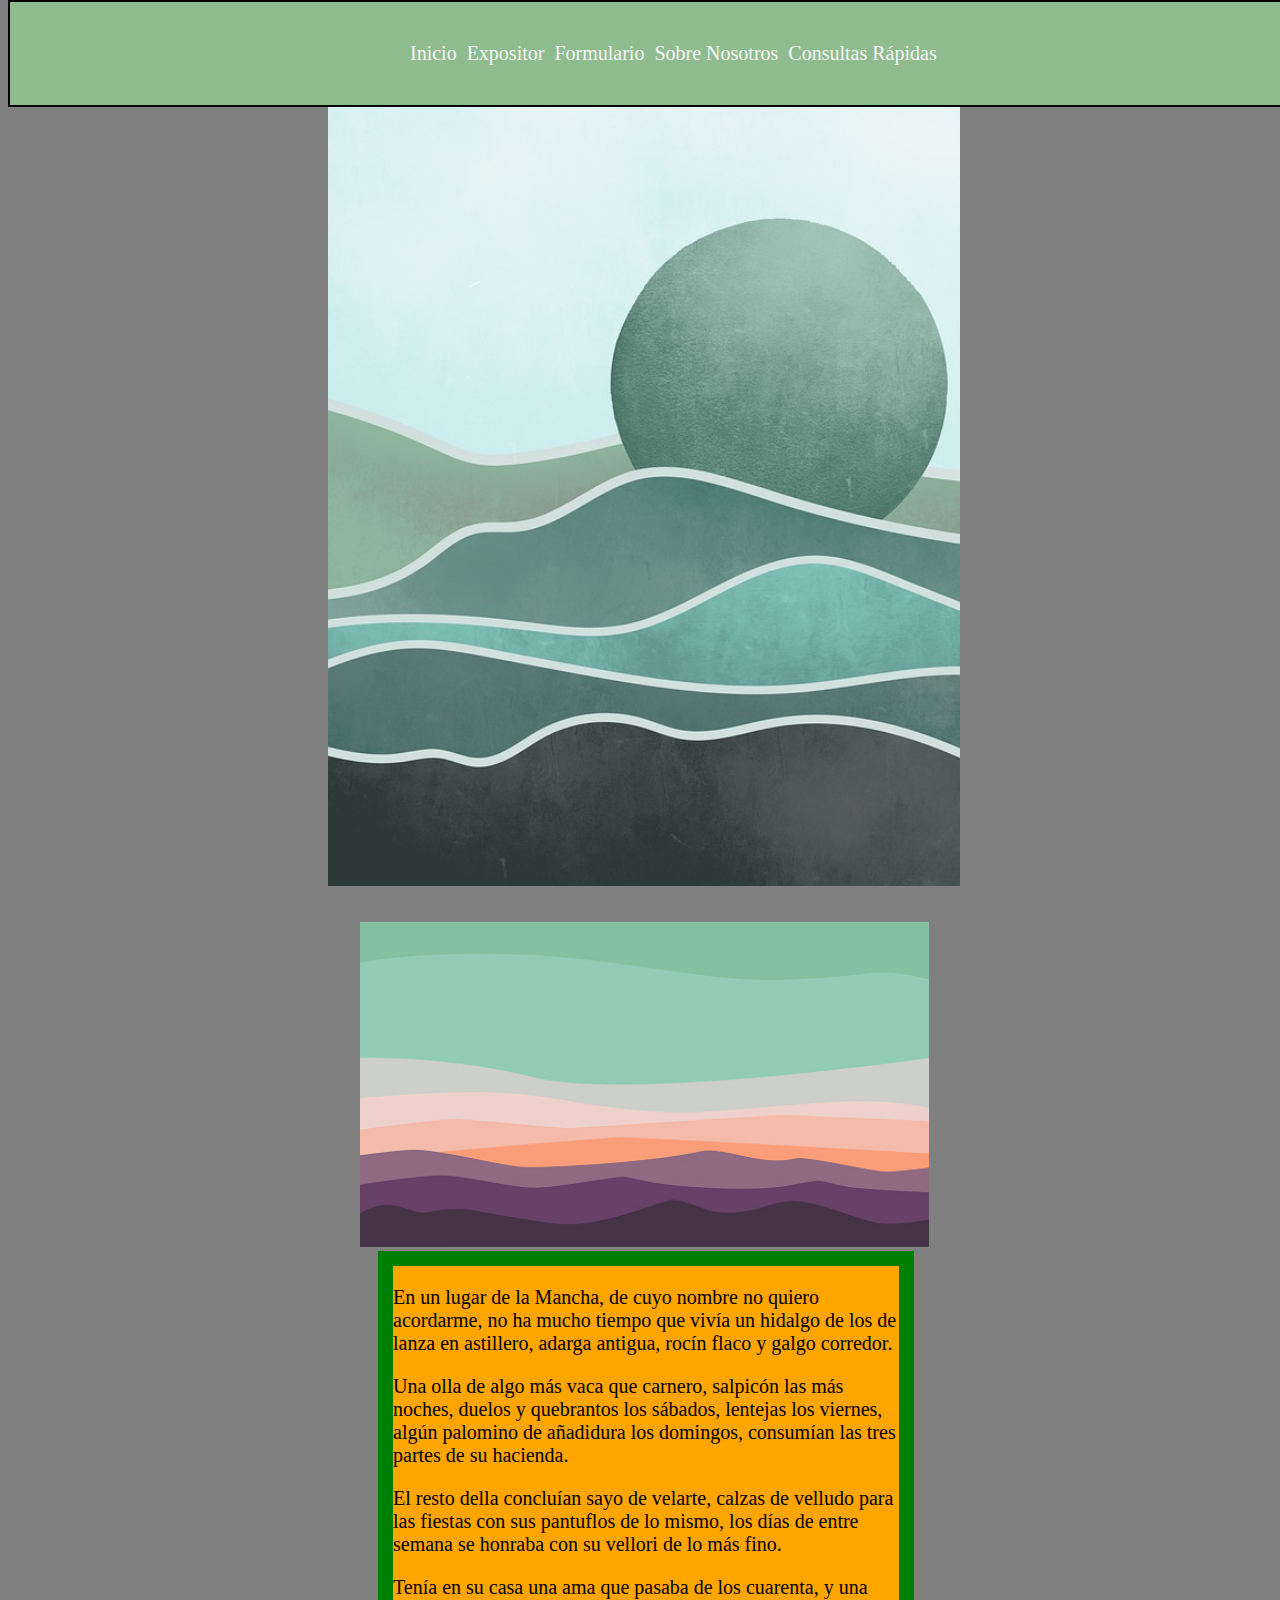
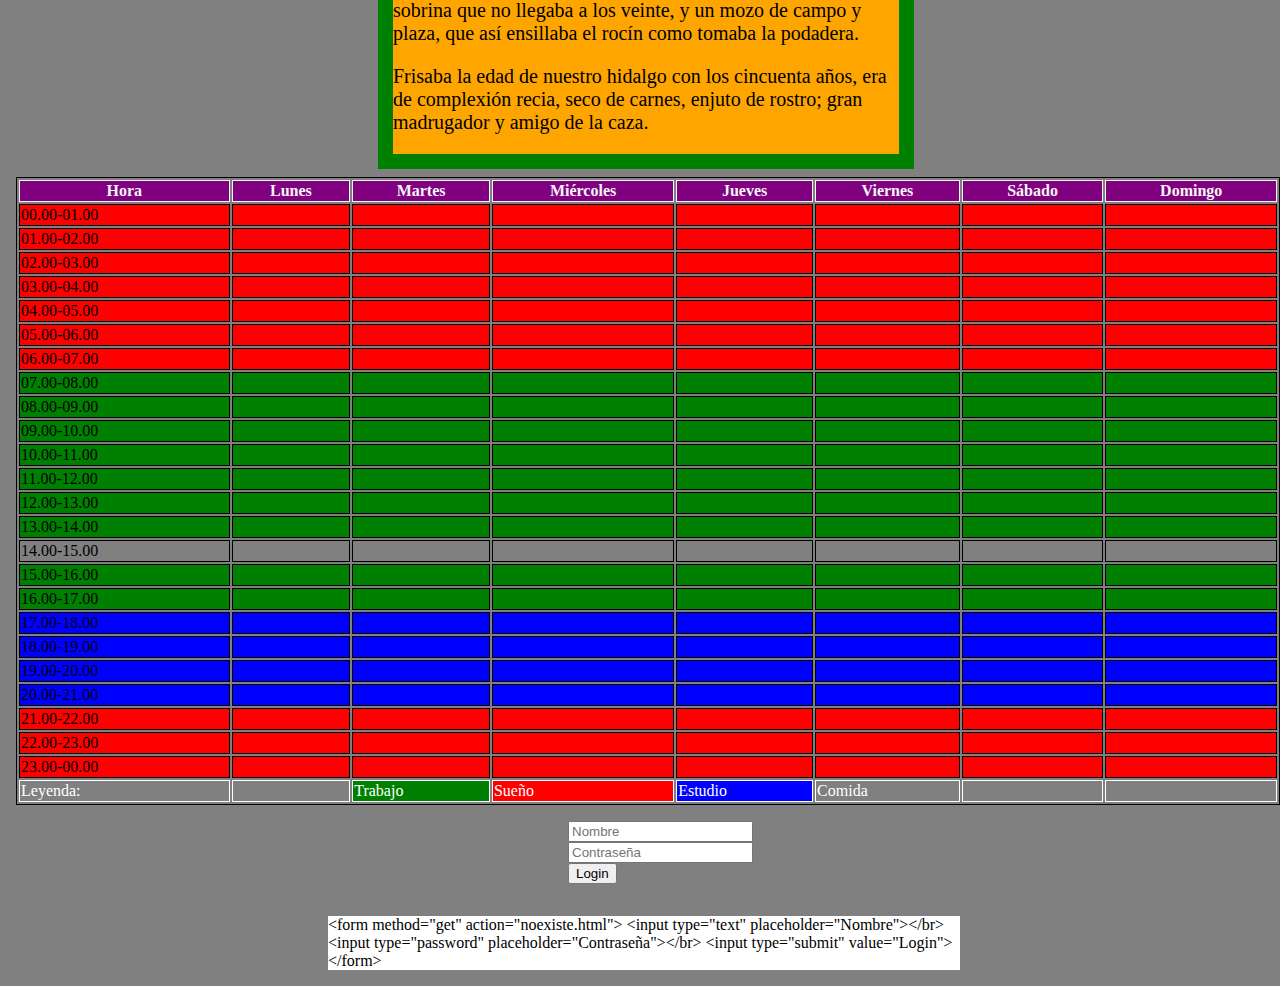
<file: index.html>
<!DOCTYPE html>
<html>
<head>
      <meta http-equiv="Content-Type" content="text/html charset=utf-8">
       <script src="http://html5shim.googlecode.com/svn/trunk/html5.js"></script>
      <link rel="stylesheet" type="text/css" href="style.css">
      <title>Web</title>
</head>

<div class='navbar'>

      <a href='index.html'>Inicio</a>&nbsp
      <a href='expositor.html'>Expositor</a>&nbsp
      <a href='form.html'>Formulario</a>&nbsp
      <a href='received'>Sobre Nosotros</a>&nbsp
      <a href='form2.html'>Consultas Rápidas</a>
</div>

<body>
      <img class='imagen-menu'src="montania.jpg">
      <img class='imagen-menu2'src="desierto.jpg">
<div class='text'>
      <p>En un lugar de la Mancha, de cuyo nombre no quiero acordarme, no ha mucho tiempo que vivía un hidalgo de los de lanza en astillero, adarga antigua, rocín flaco y galgo corredor.</p>
      <p> Una olla de algo más vaca que carnero, salpicón las más noches, duelos y quebrantos los sábados, lentejas los viernes, algún palomino de añadidura los domingos, consumían las tres partes de su hacienda.</p>
      <p>El resto della concluían sayo de velarte, calzas de velludo para las fiestas con sus pantuflos de lo mismo, los días de entre semana se honraba con su vellori de lo más fino. </p>
      <p> Tenía en su casa una ama que pasaba de los cuarenta, y una sobrina que no llegaba a los veinte, y un mozo de campo y plaza, que así ensillaba el rocín como tomaba la podadera. </p>
      <p>Frisaba la edad de nuestro hidalgo con los cincuenta años, era de complexión recia, seco de carnes, enjuto de rostro; gran madrugador y amigo de la caza. </p>
  </div>
  

  <table>
      <thead>
        <tr>
      <th>Hora</th><th>Lunes</th><th>Martes</th><th>Miércoles</th><th>Jueves</th><th>Viernes</th><th>Sábado</th><th>Domingo</th>
        </tr>
        </thead>
        <tbody>
        <tr class='red'>
              <td>00.00-01.00</td>
              <td></td>
              <td></td>
              <td></td>
              <td></td>
              <td></td>
              <td></td>
              <td></td>
        </tr>
        <tr class='red'>
              <td>01.00-02.00</td>
              <td></td>
              <td></td>
              <td></td>
              <td></td>
              <td></td>
              <td></td>
              <td></td>
        </tr>
        <tr class='red'>
              <td>02.00-03.00</td>
               <td></td>
              <td></td>
              <td></td>
              <td></td>
              <td></td>
              <td></td>
              <td></td>
        </tr>
        <tr class='red'>
              <td>03.00-04.00</td>
              <td></td>
              <td></td>
              <td></td>
              <td></td>
              <td></td>
              <td></td>
              <td></td>
        </tr>
        <tr class='red'>
              <td>04.00-05.00</td>
               <td></td>
              <td></td>
              <td></td>
              <td></td>
              <td></td>
              <td></td>
              <td></td>
        </tr>
        <tr class='red'>
              <td>05.00-06.00</td>
               <td></td>
              <td></td>
              <td></td>
              <td></td>
              <td></td>
              <td></td>
              <td></td>
        </tr>
        <tr class='red'>
              <td>06.00-07.00</td>
              <td></td>
              <td></td>
              <td></td>
              <td></td>
              <td></td>
              <td></td>
              <td></td>
        </tr>
        <tr class='green'>
              <td>07.00-08.00</td>
              <td></td>
              <td></td>
              <td></td>
              <td></td>
              <td></td>
              <td></td>
              <td></td>
        </tr>
        <tr class='green'>
              <td>08.00-09.00</td>
              <td></td>
              <td></td>
              <td></td>
              <td></td>
              <td></td>
              <td></td>
              <td></td>
        </tr>
        <tr class='green'>
              <td>09.00-10.00</td>
              <td></td>
              <td></td>
              <td></td>
              <td></td>
              <td></td>
              <td></td>
              <td></td>
        </tr>
        <tr class='green'>
              <td>10.00-11.00</td>
              <td></td>
              <td></td>
              <td></td>
              <td></td>
              <td></td>
              <td></td>
              <td></td>
        </tr>
        <tr class='green'>
              <td>11.00-12.00</td>
              <td></td>
              <td></td>
              <td></td>
              <td></td>
              <td></td>
              <td></td>
              <td></td>
        </tr>
        <tr  class='green'>
              <td>12.00-13.00</td>
              <td></td>
              <td></td>
              <td></td>
              <td></td>
              <td></td>
              <td></td>
              <td></td>
        </tr>
        <tr class='green'>
              <td>13.00-14.00</td>
              <td></td>
              <td></td>
              <td></td>
              <td></td>
              <td></td>
              <td></td>
              <td></td>
        </tr>
        <tr>
              <td>14.00-15.00</td>
              <td></td>
              <td></td>
              <td></td>
              <td></td>
              <td></td>
              <td></td>
              <td></td>
        </tr>
        <tr class='green'>
              <td>15.00-16.00</td>
              <td></td>
              <td></td>
              <td></td>
              <td></td>
              <td></td>
              <td></td>
              <td></td>
        </tr>
        <tr class='green'>
              <td>16.00-17.00</td>
              <td></td>
              <td></td>
              <td></td>
              <td></td>
              <td></td>
              <td></td>
              <td></td>
        </tr>
        <tr class='blue'>
              <td>17.00-18.00</td>
              <td></td>
              <td></td>
              <td></td>
              <td></td>
              <td></td>
              <td></td>
              <td></td>
        </tr>
        <tr class='blue'>
              <td>18.00-19.00</td>
              <td></td>
              <td></td>
              <td></td>
              <td></td>
              <td></td>
              <td></td>
              <td></td>
        </tr>
        <tr class='blue'>
              <td>19.00-20.00</td>
              <td></td>
              <td></td>
              <td></td>
              <td></td>
              <td></td>
              <td></td>
              <td></td>
        </tr>
        <tr class='blue'>
              <td>20.00-21.00</td>
              <td></td>
              <td></td>
              <td></td>
              <td></td>
              <td></td>
              <td></td>
              <td></td>
        </tr>
        <tr class='red'>
              <td>21.00-22.00</td>
              <td></td>
              <td></td>
              <td></td>
              <td></td>
              <td></td>
              <td></td>
              <td></td>
        </tr>
        <tr class='red'>
              <td>22.00-23.00</td>
              <td></td>
              <td></td>
              <td></td>
              <td></td>
              <td></td>
              <td></td>
              <td></td>
        </tr>
        <tr class='red'>
              <td>23.00-00.00</td>
              <td></td>
              <td></td>
              <td></td>
              <td></td>
              <td></td>
              <td></td>
              <td></td>
        </tr>

</tbody>
<tfoot>
      <tr class='leyenda'>
            <td>Leyenda:</td>
            <td></td>
            <td class="verde">Trabajo</td>
            <td class="rojo">Sueño</td>
            <td class="azul">Estudio</td>
            <td>Comida</td>
            <td></td>
            <td></td>
      </tr>
  </tfoot>
</table>  
      
<form method="get" action="noexiste.html" >
      <input type="text" placeholder="Nombre"></br>
      <input type="password" placeholder="Contraseña"></br>
      <input type="submit" value='Login' >


</form>
<p id="code"class="code">
  &ltform method=&quotget&quot action=&quotnoexiste.html&quot&gt
      &ltinput type=&quottext&quot placeholder=&quotNombre&quot&gt&lt/br&gt
      &ltinput type=&quotpassword&quot placeholder=&quotContraseña&quot&gt&lt/br&gt
       &ltinput type=&quotsubmit&quot value=&quotLogin&quot&gt&lt/form&gt

</p>
</body>
</html>
</file>
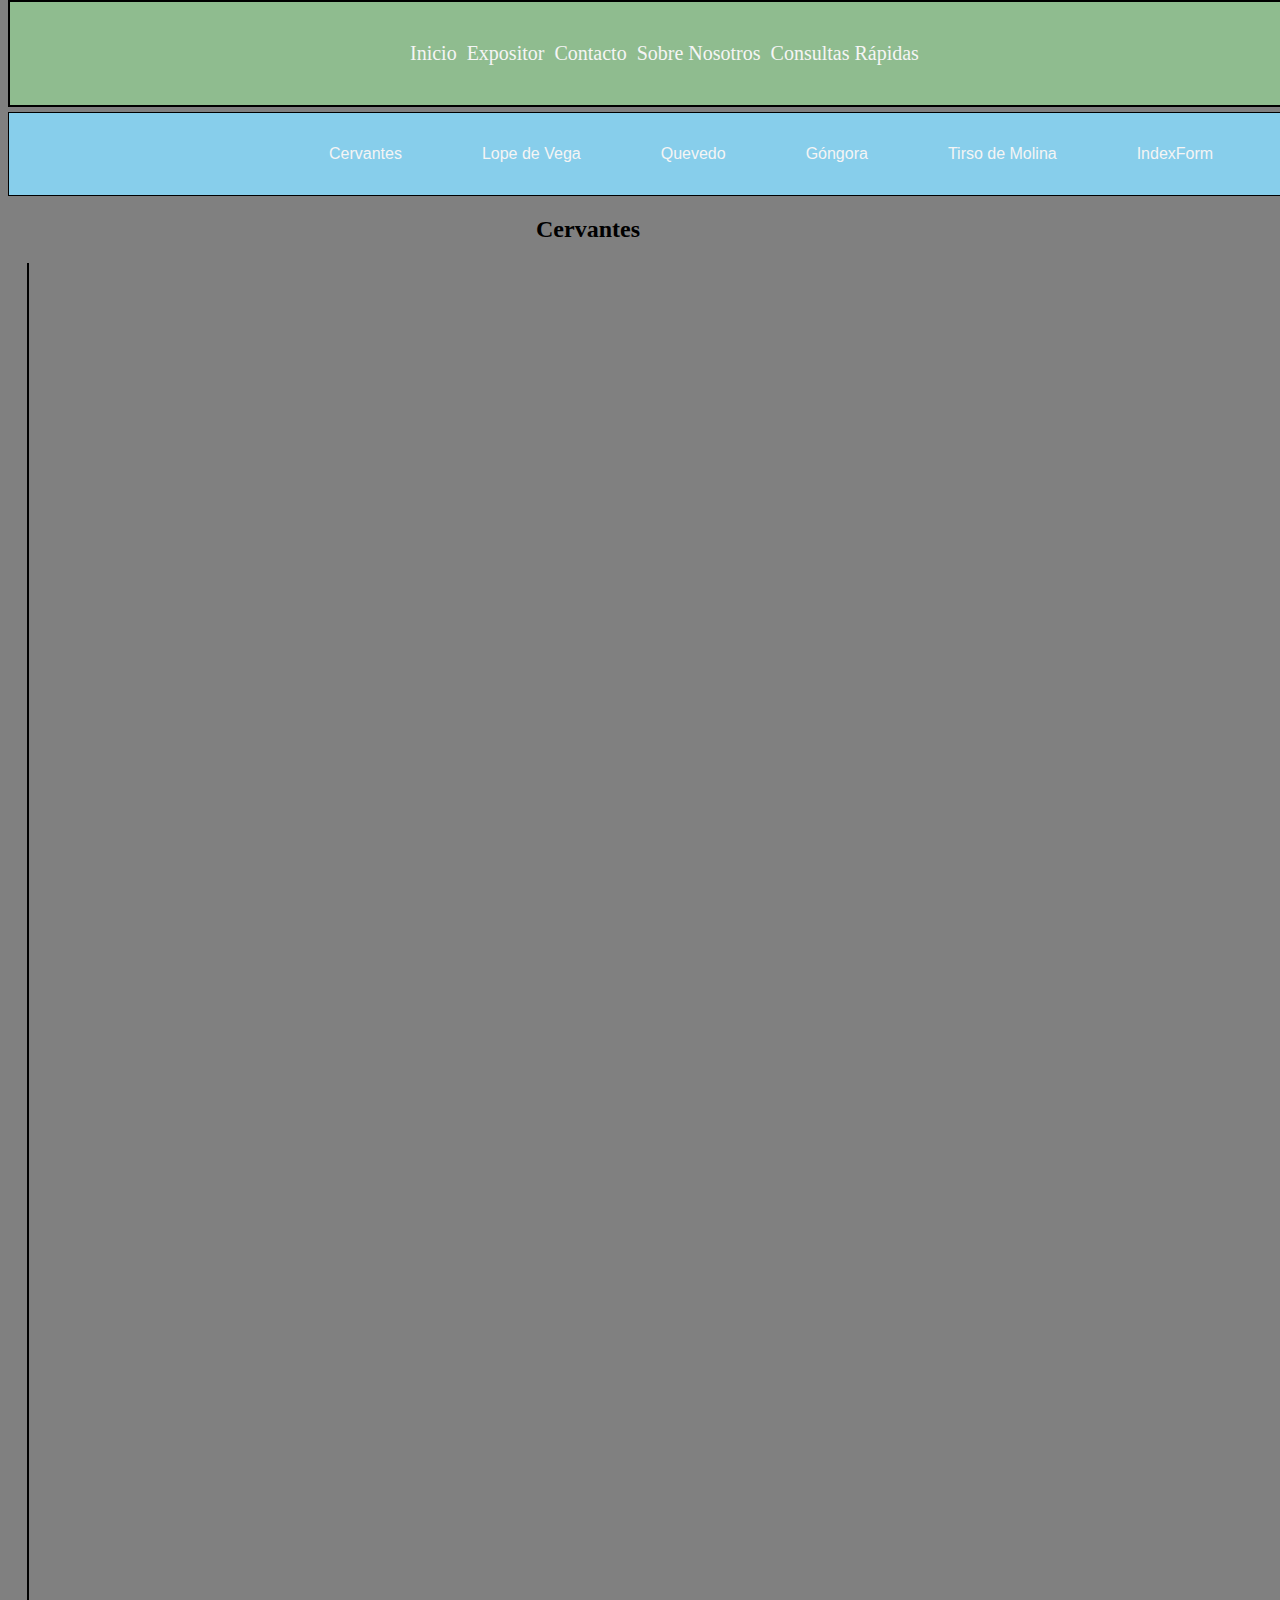
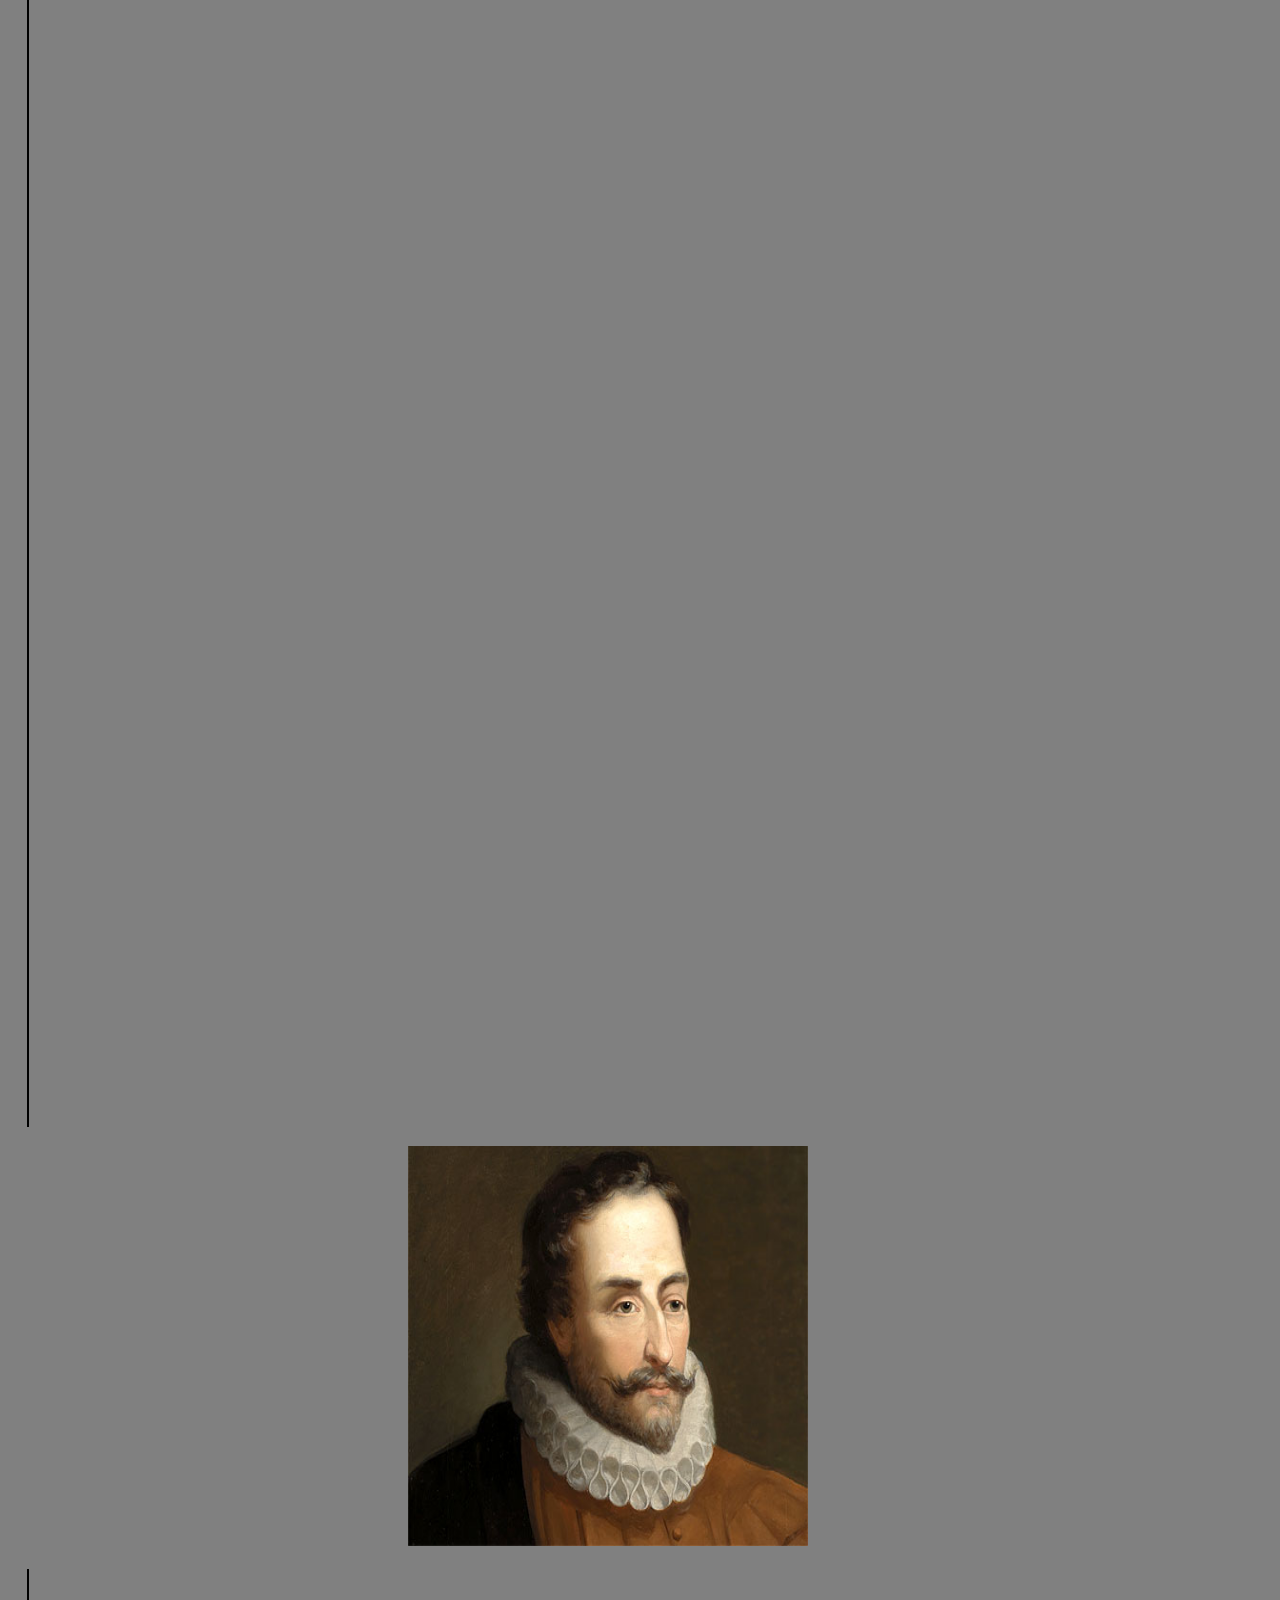
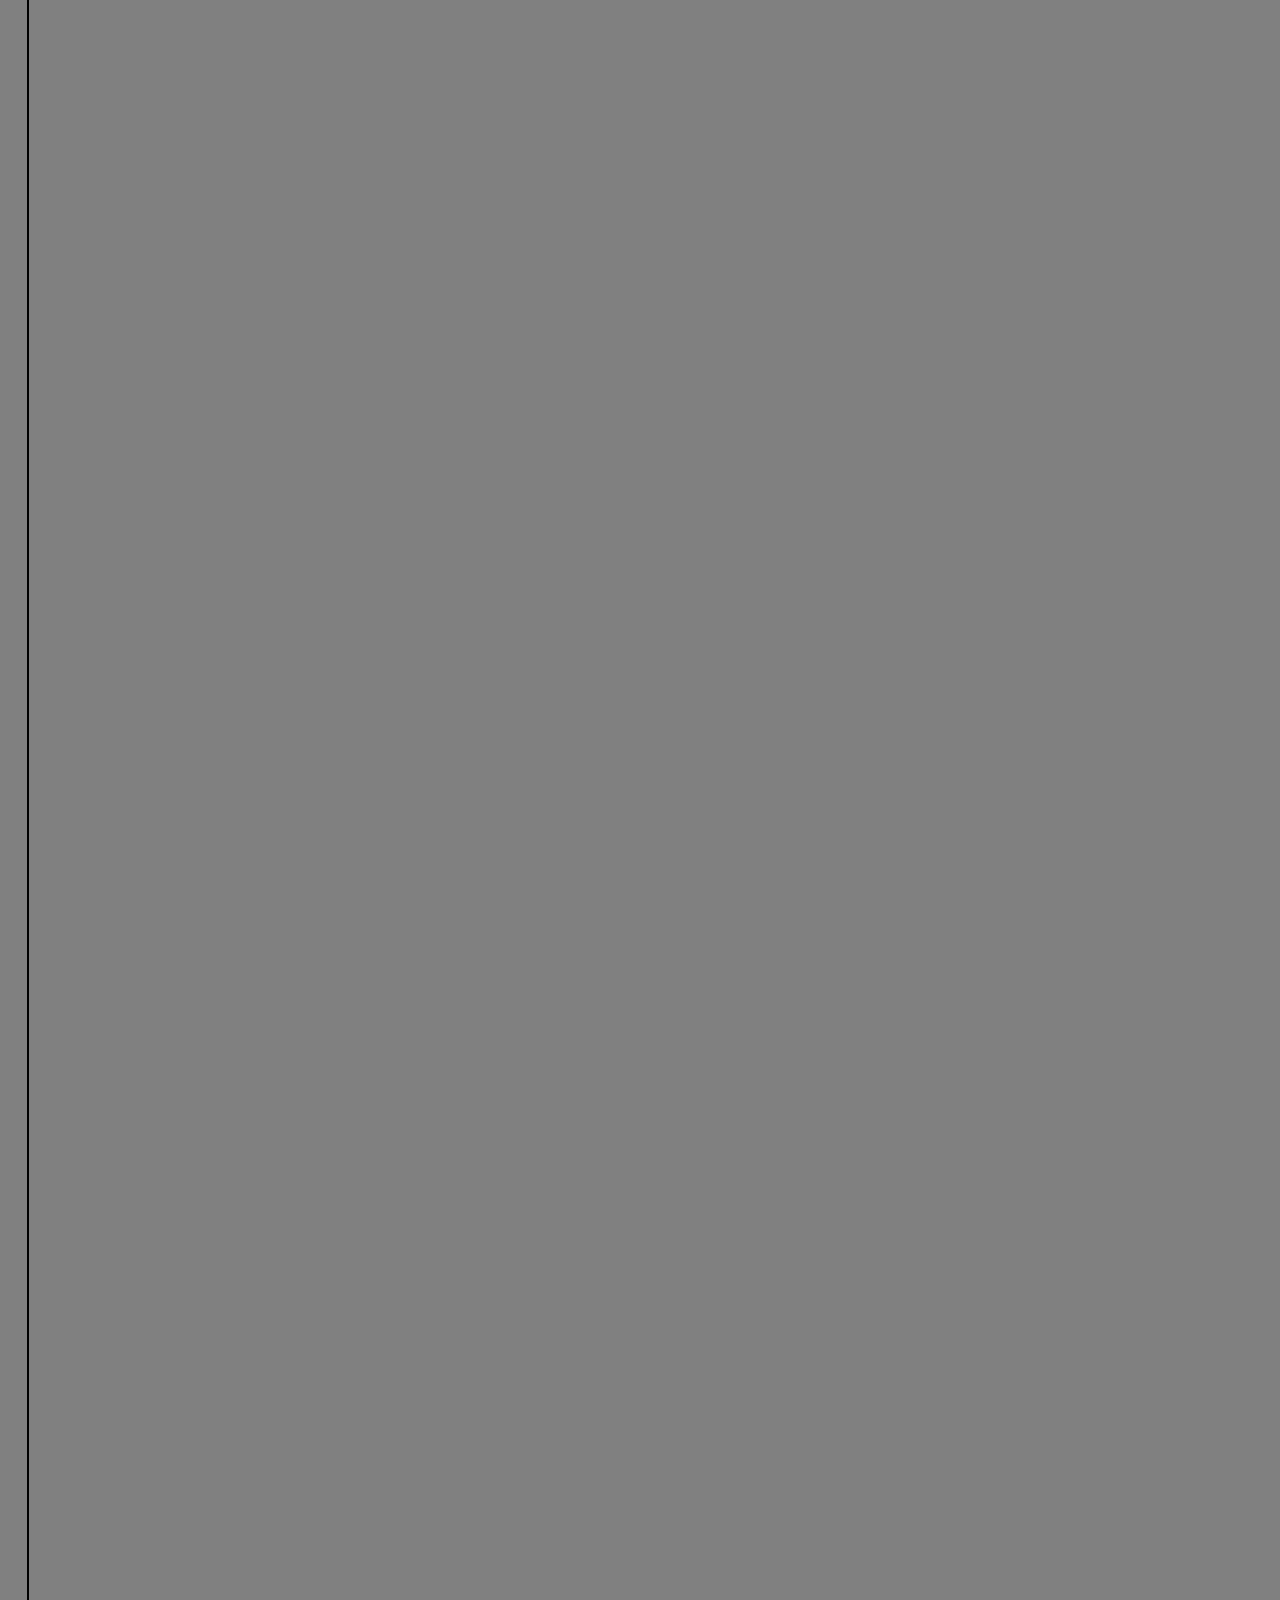
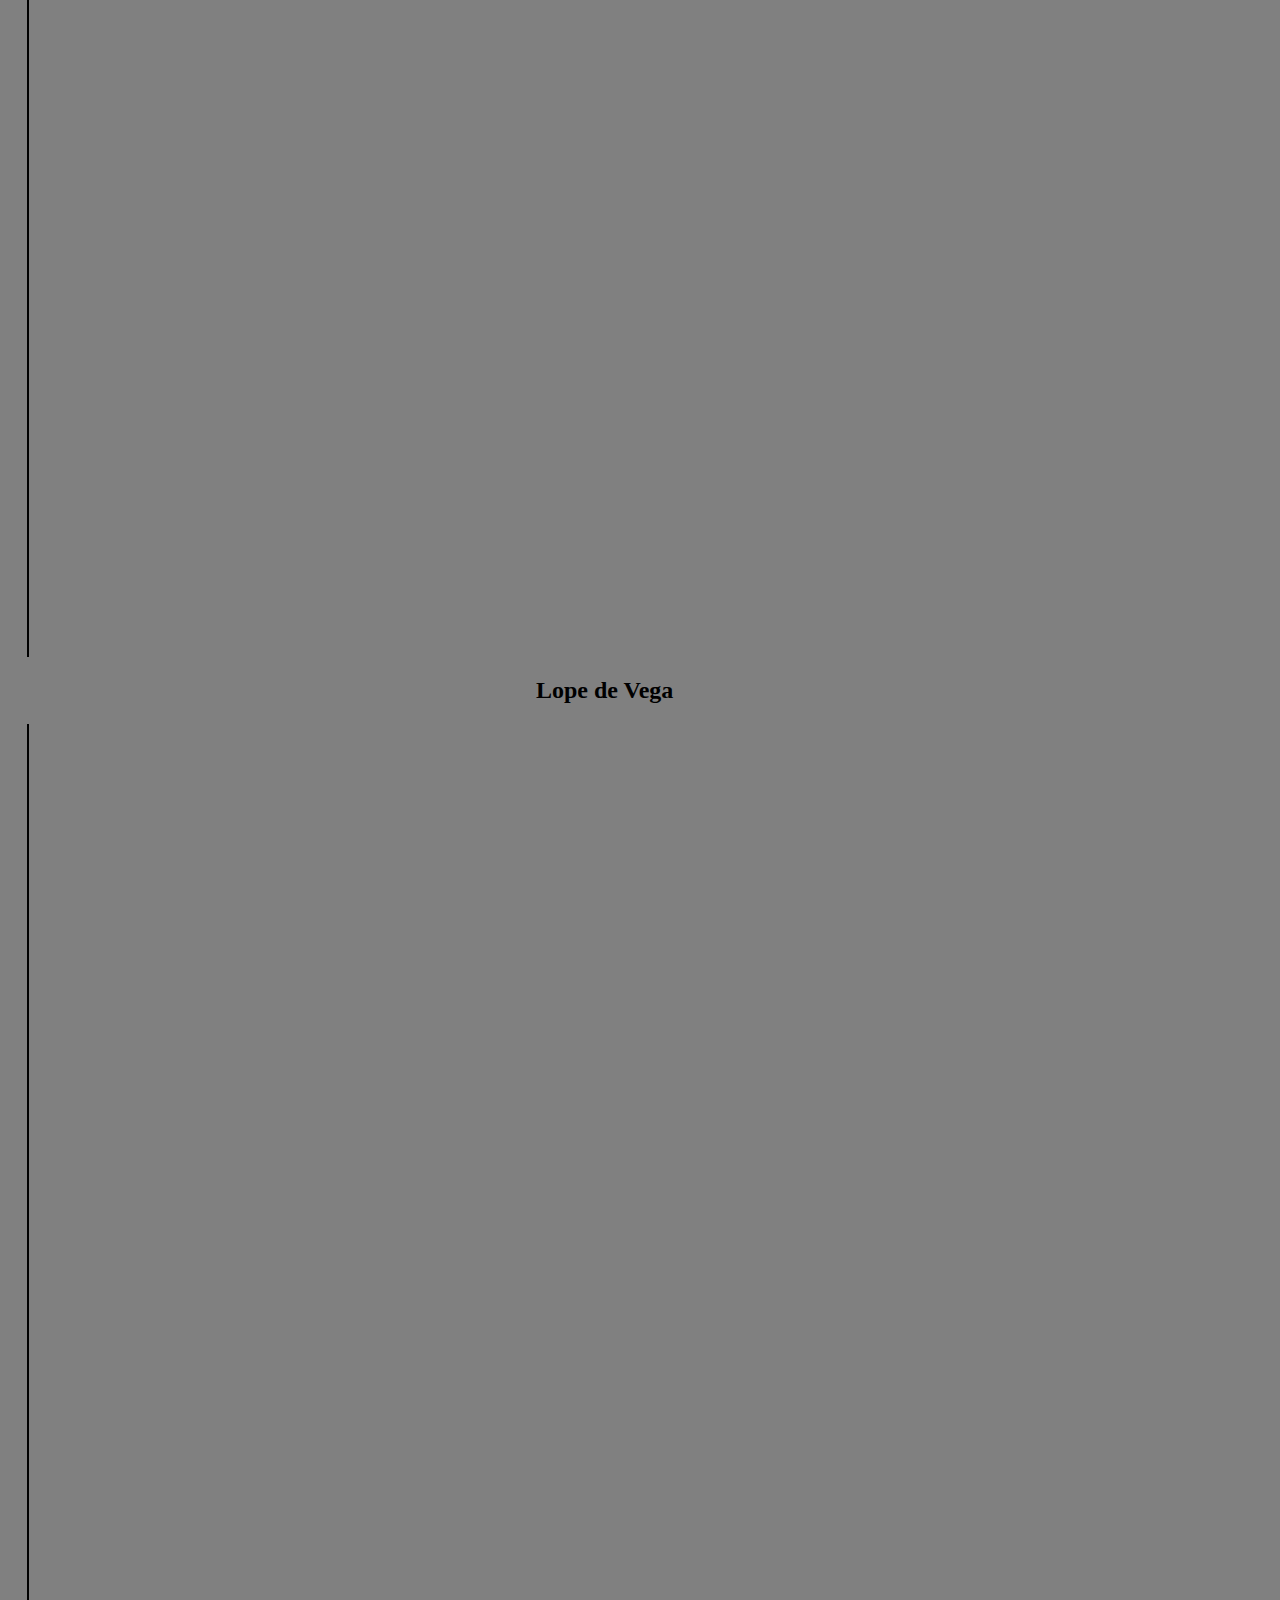
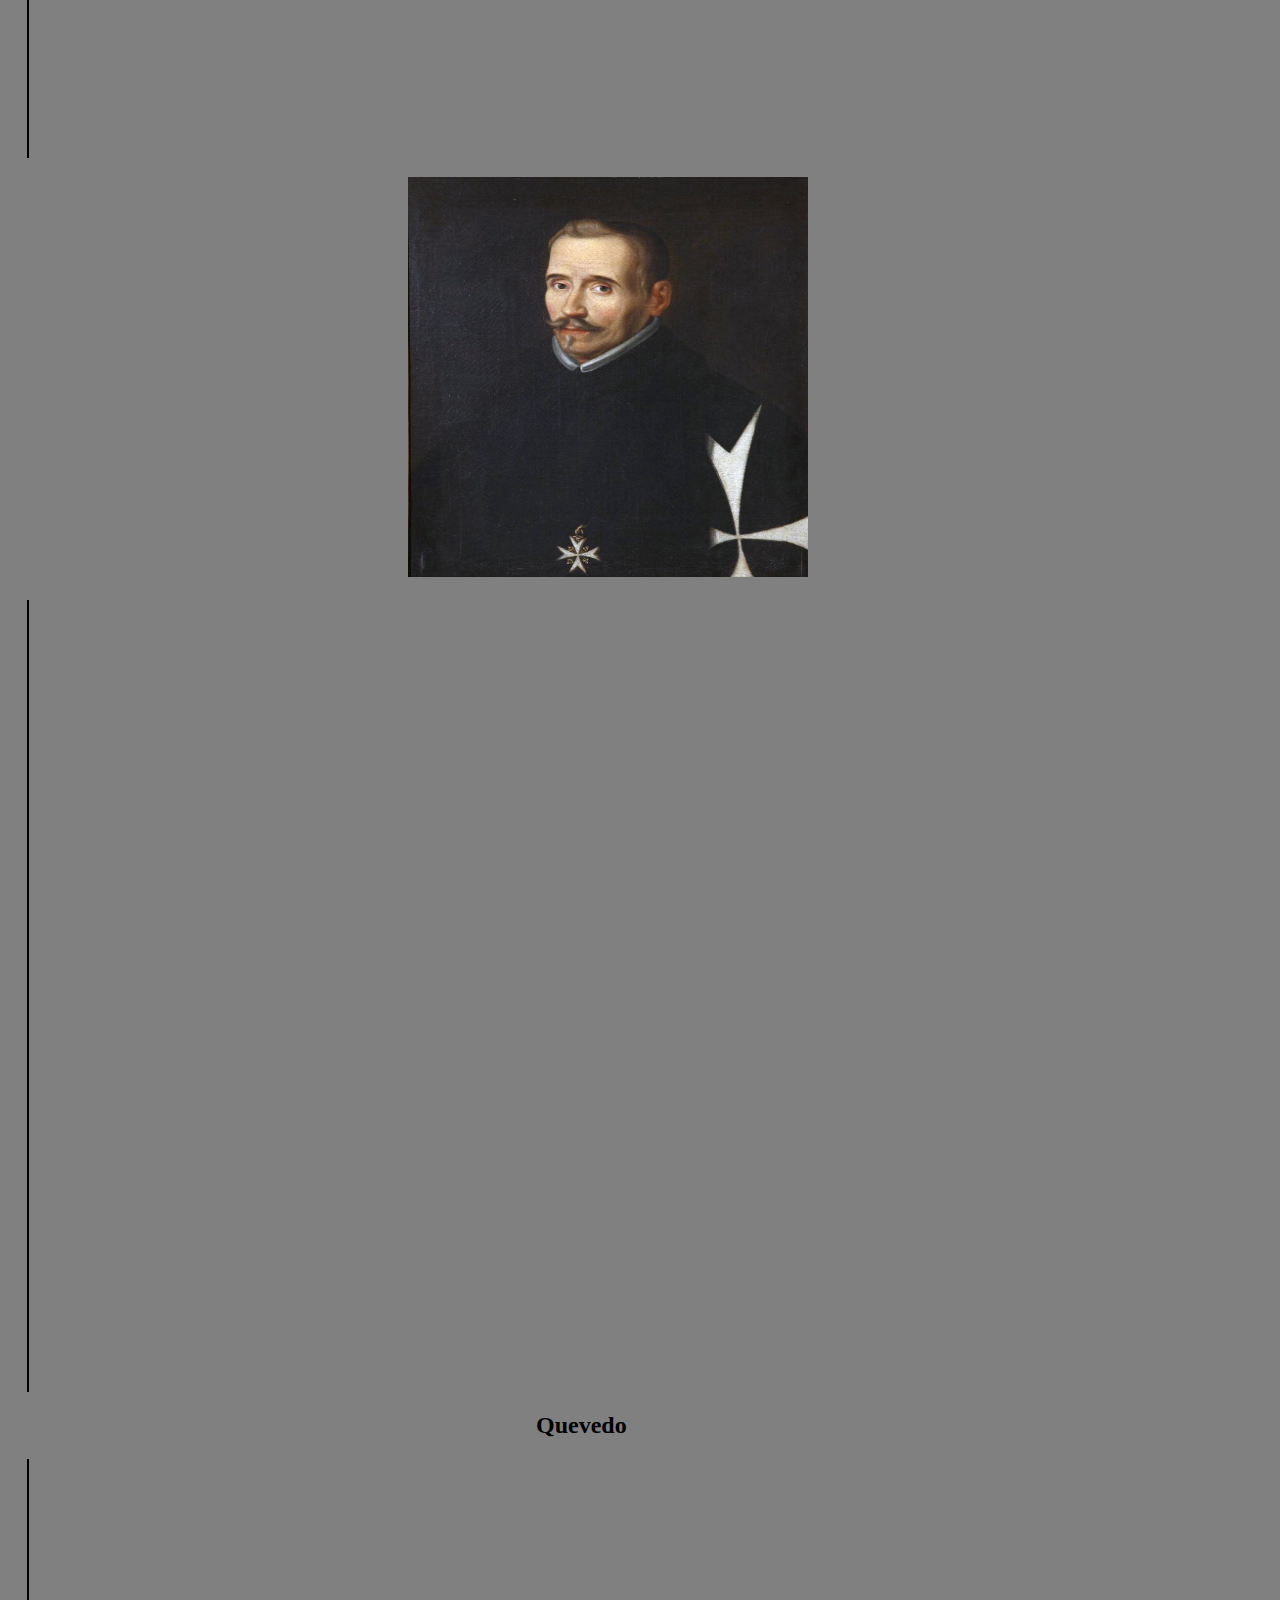
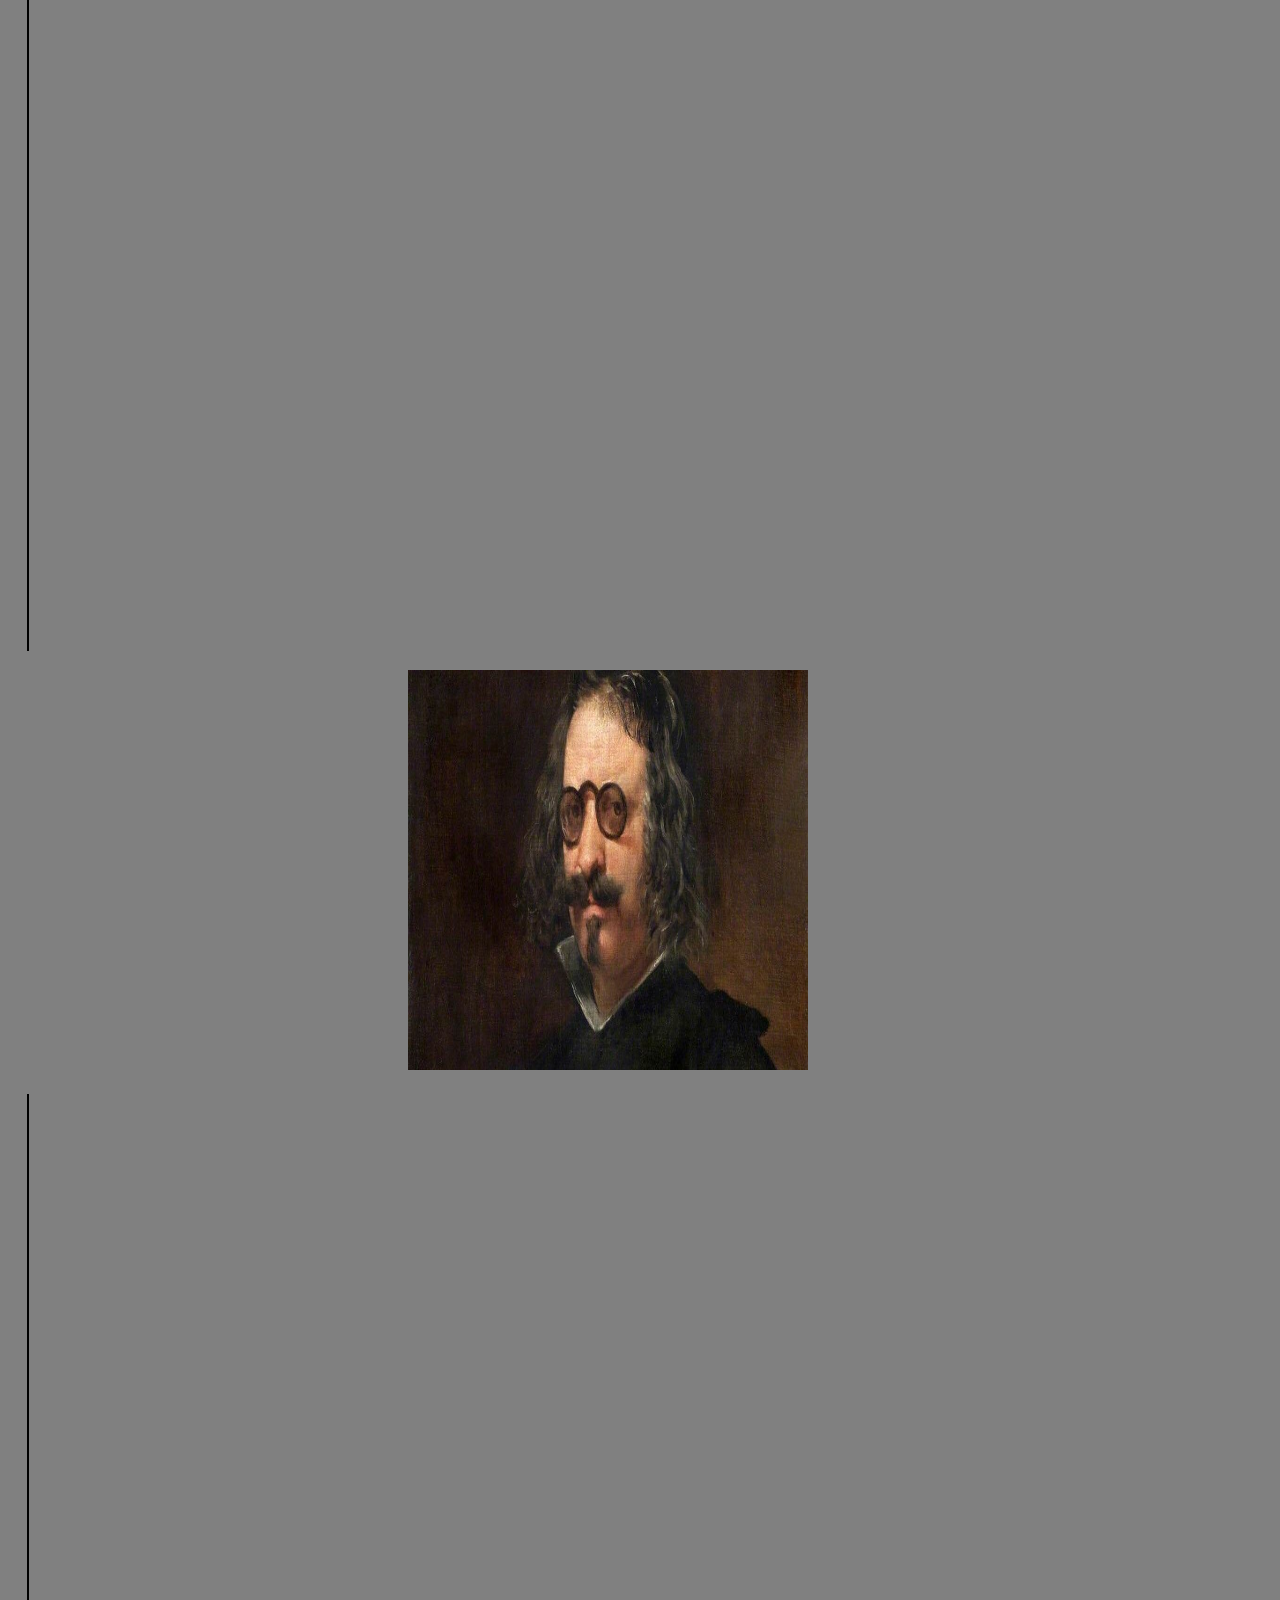
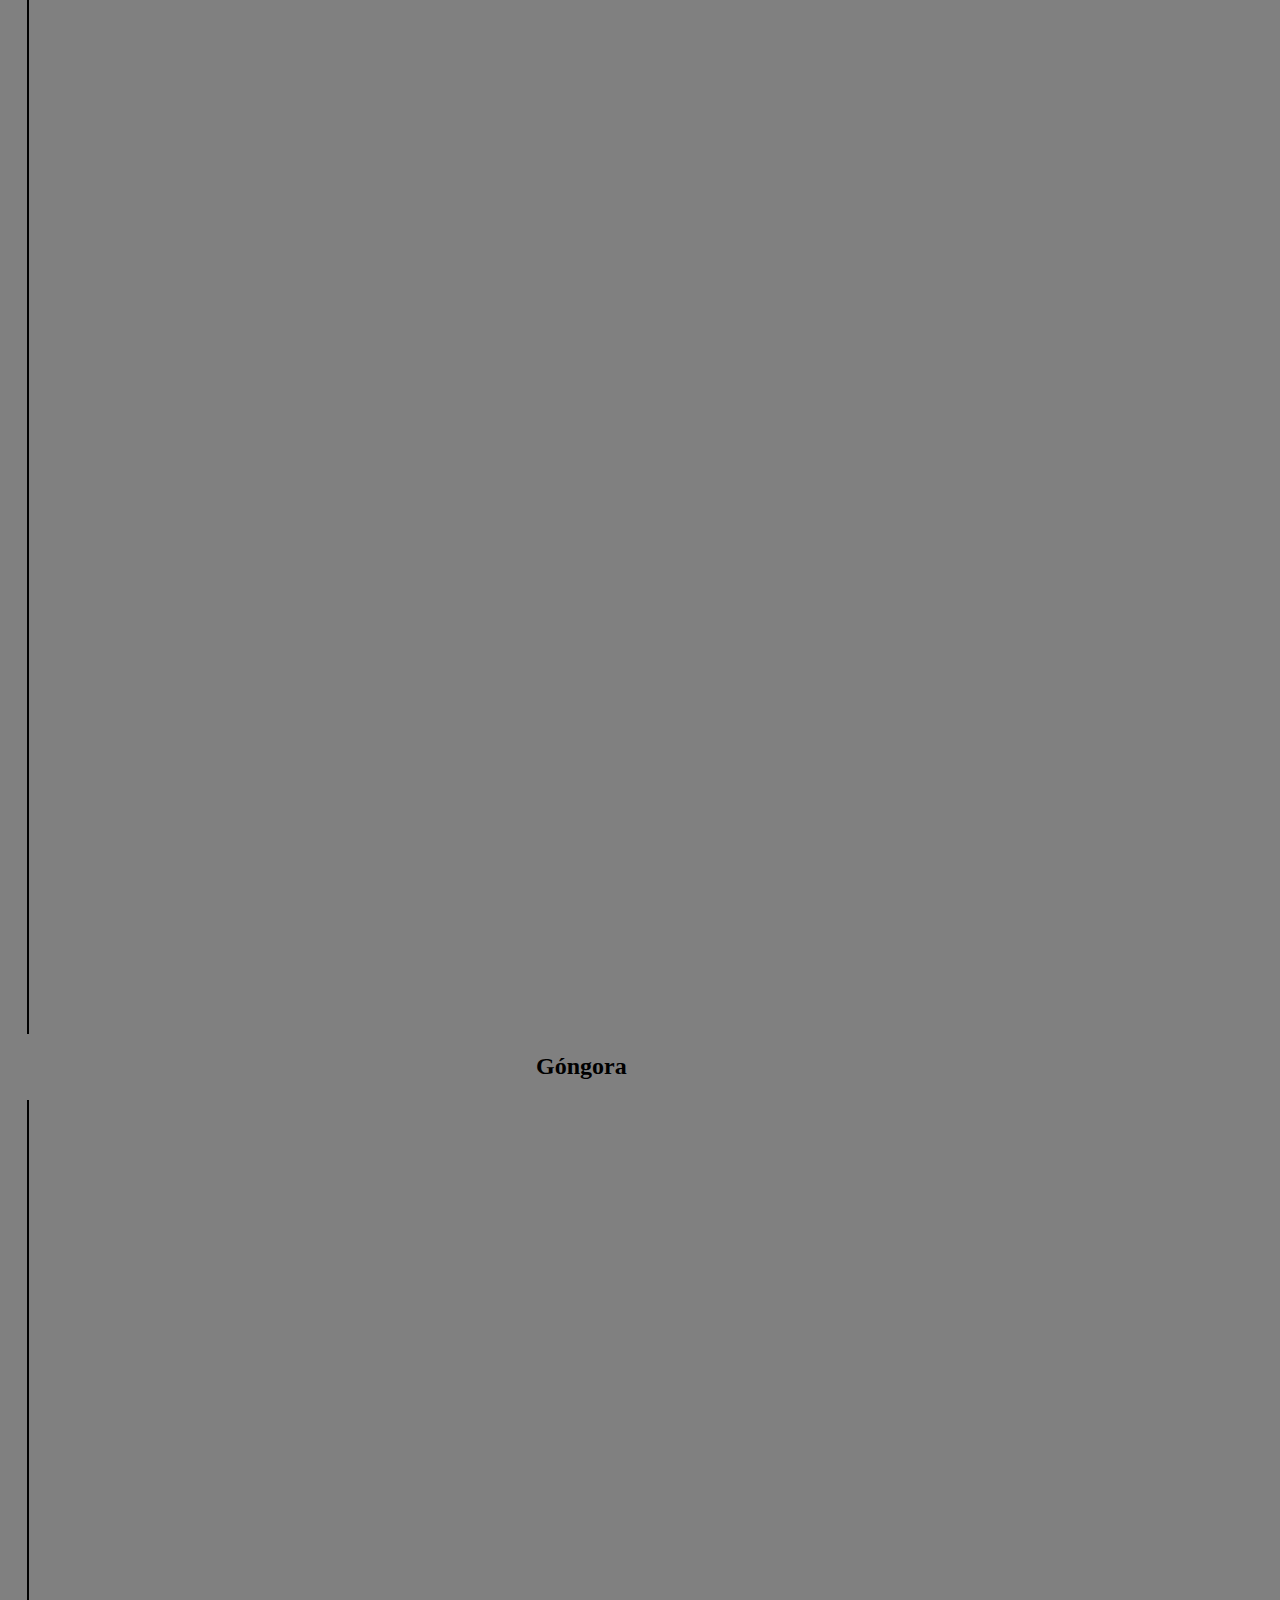
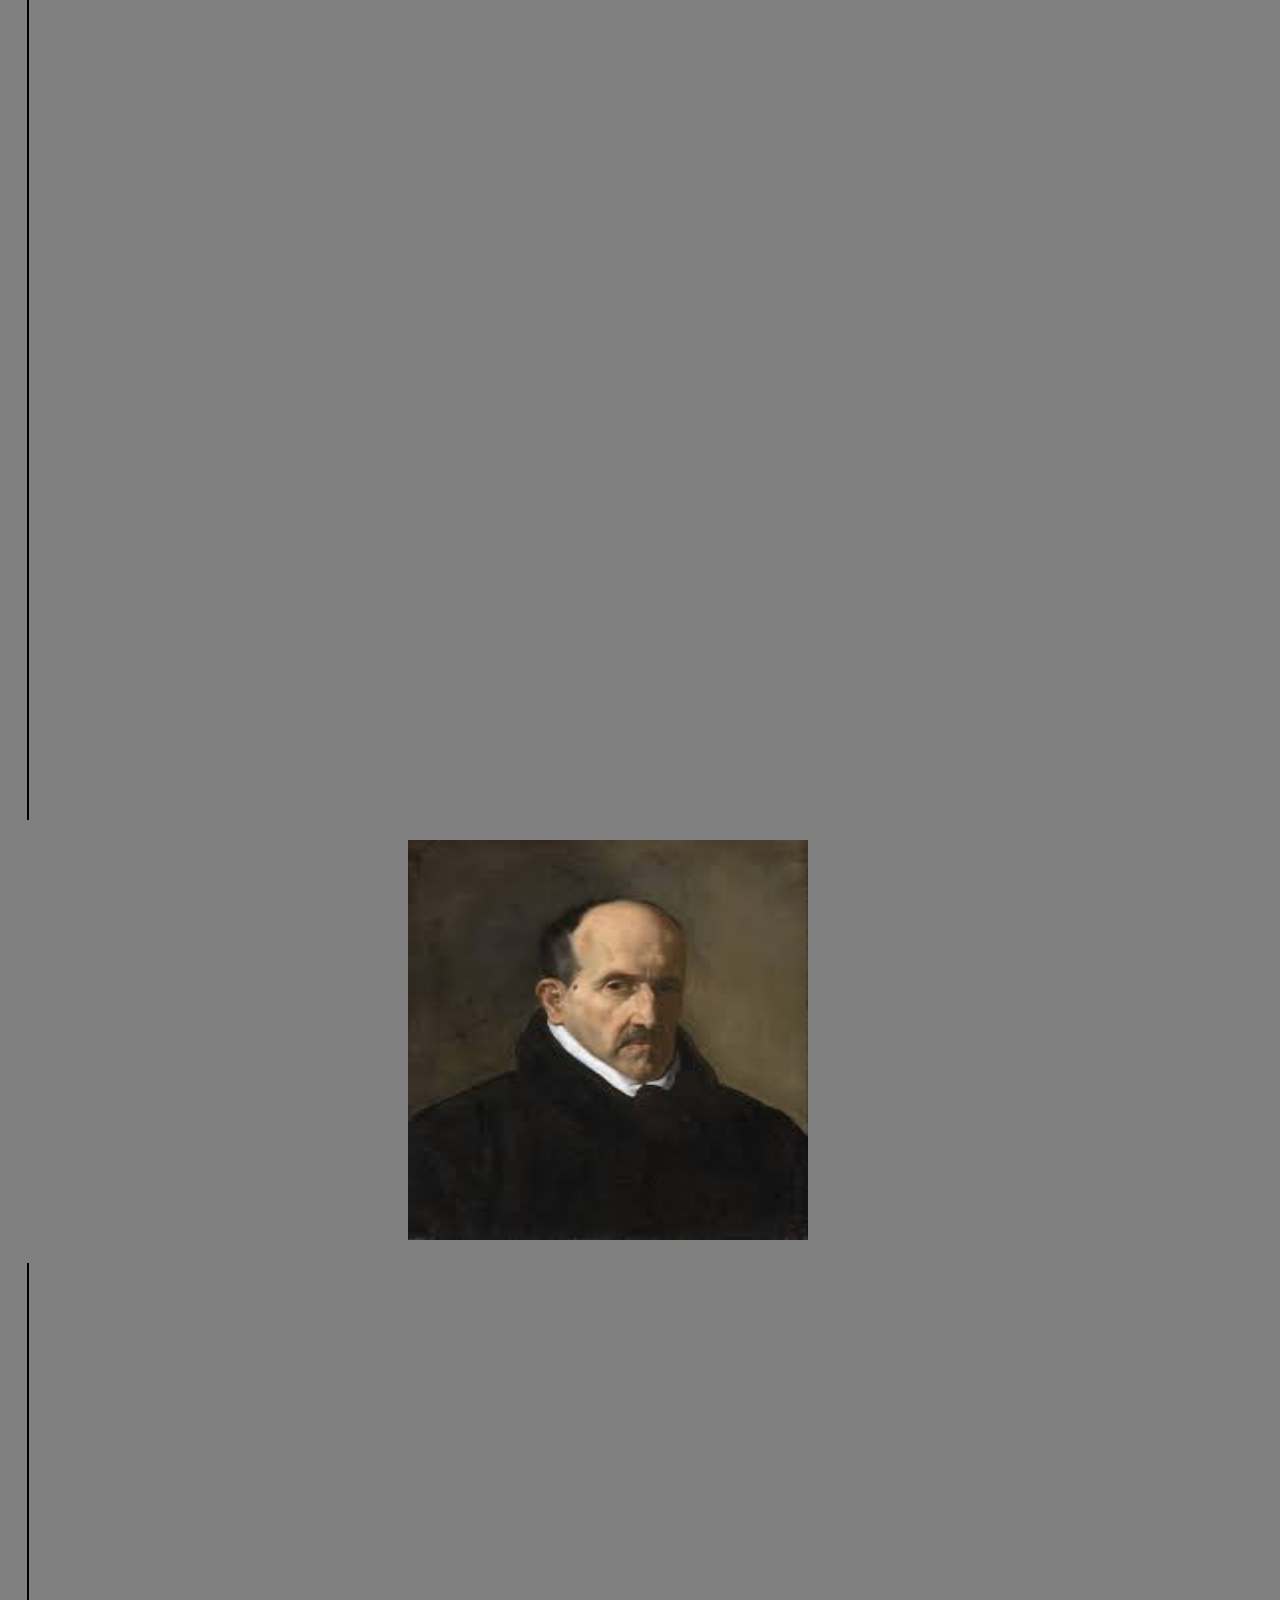
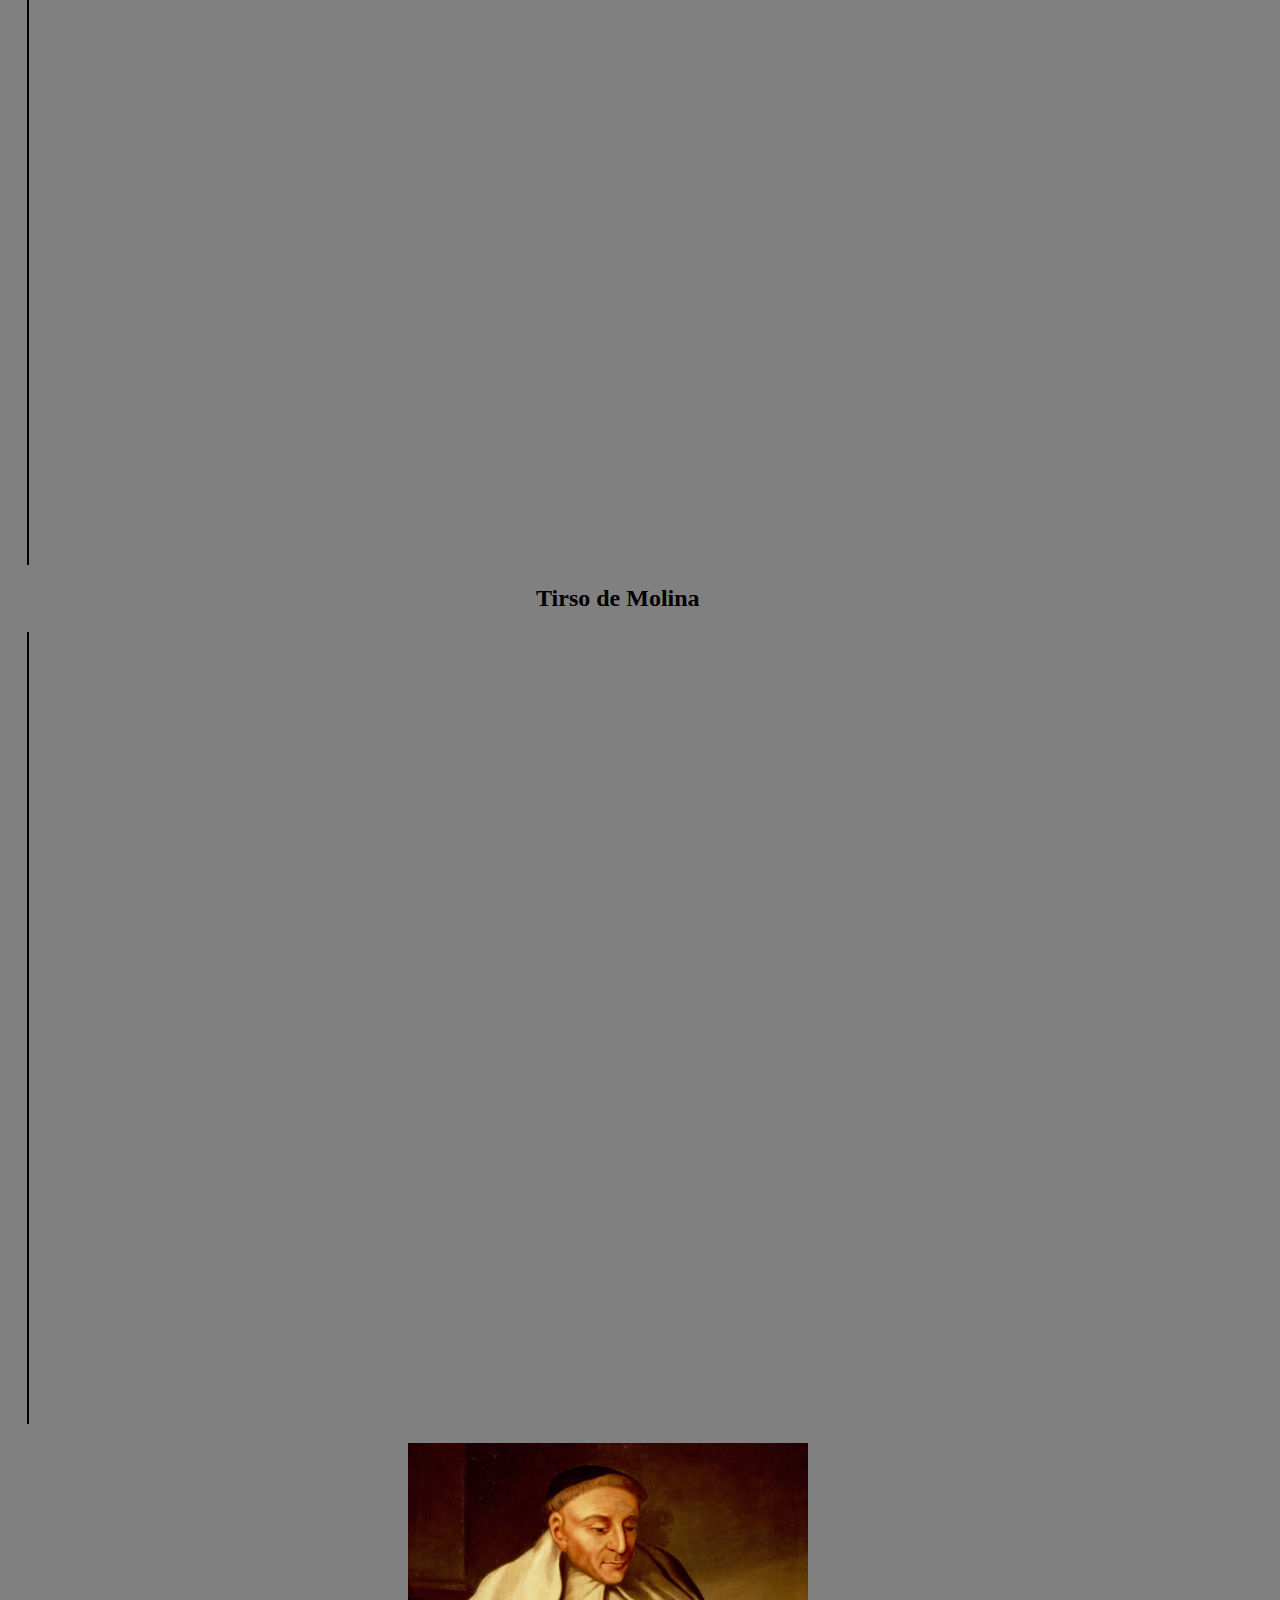
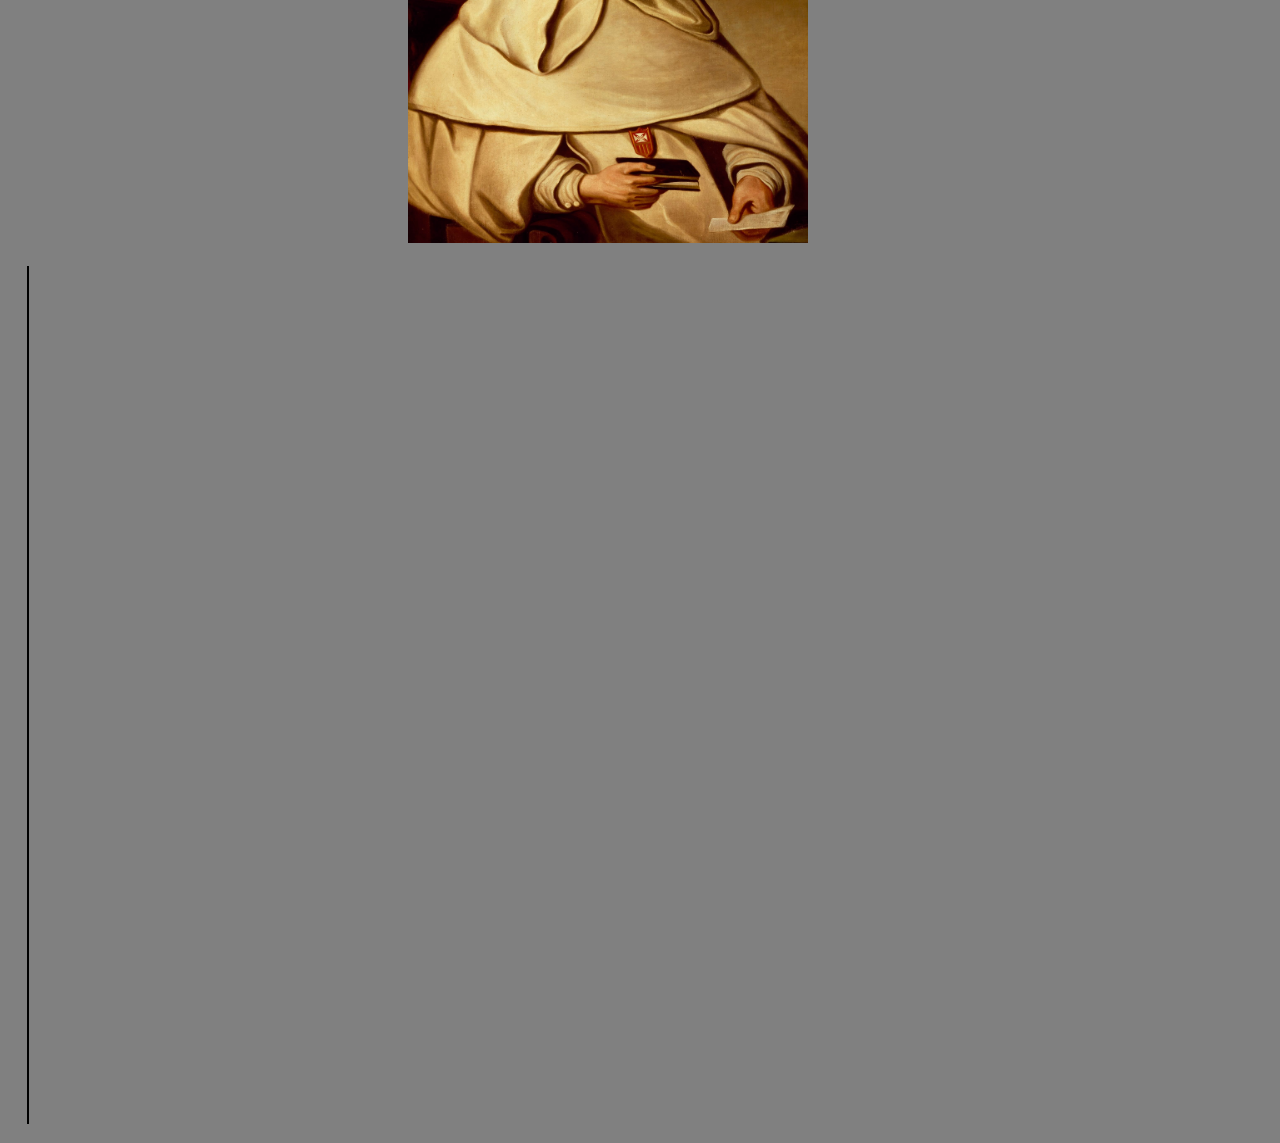
<file: expositor.html>
<!DOCTYPE html>
<html>
<head>
      <meta http-equiv="Content-Type" content="text/html charset=utf-8">
      <script src="http://html5shim.googlecode.com/svn/trunk/html5.js"></script>
      <link rel="stylesheet" type="text/css" href="styleexpositor.css">
      <title>Expositor</title>

</head>
<div class='navbar'>

      <a href='index.html'>Inicio</a>&nbsp
      <a href='expositor.html'>Expositor</a>&nbsp
      <a href='form.html'>Contacto</a>&nbsp
      <a href='received'>Sobre Nosotros</a>&nbsp
      <a href='form2.html'>Consultas Rápidas</a>
</div>
<ul class="submenu">
     <li>
                 <a href="expositor.html#Cervantes">Cervantes</a>
             </li>
             <li>
                 <a href="expositor.html#Lope">Lope de Vega</a>
             </li>
             <li>
                 <a href="expositor.html#Quevedo">Quevedo</a>
             </li>
             <li>
                 <a href="expositor.html#Gongora">Góngora</a>
             </li>
             <li>
                 <a href="expositor.html#Tirso">Tirso de Molina</a>
             </li>
               <li>
                 <a href="index.html#code">IndexForm</a>
             </li>
</ul>
<body>
     
      <h2 id="Cervantes">Cervantes</h2>
         <p class="typewriter">Miguel de Cervantes Saavedra (Alcalá de Henares,4 29 de septiembre de 1547-Madrid, 22 de abril de 1616) fue un novelista, poeta, dramaturgo y soldado español.

Es ampliamente considerado una de las máximas figuras de la literatura española. Fue el autor de El ingenioso hidalgo don Quijote de la Mancha, novela conocida habitualmente como El Quijote, que lo llevó a ser mundialmente conocido y a la cual muchos críticos han descrito como la primera novela moderna, así como una de las mejores obras de la literatura universal, cuya cantidad de ediciones y traducciones solo es superada por la Biblia.5 A Cervantes se le ha dado el apelativo de «Príncipe de los Ingenios».</p>
    <image src="cervantes.jpg">
        <p class="typewriter2">Desde el siglo xviii está admitido que el lugar de nacimiento de Miguel de Cervantes fue Alcalá de Henares,4 dado que allí fue bautizado, según su acta bautismal, y que de allí aclaró ser natural en la llamada Información de Argel (1580).7 El día exacto de su nacimiento es menos seguro, aunque lo normal es que naciera el 29 de septiembre, fecha en que se celebra la fiesta del arcángel San Miguel, dada la tradición de recibir el nombre del santoral del día del nacimiento. Miguel de Cervantes fue bautizado el 9 de octubre de 1547 en la parroquia de Santa María la Mayor.</p>
    
    
        <h2 id="Lope">Lope de Vega</h2>
    
    <p class="typewriter">Lope de Vega Carpio(Madrid, 25 de noviembre de 1562 - Madrid, 27 de agosto de 1635) fue uno de los poetas y dramaturgos más importantes del Siglo de Oro español y, por la extensión de su obra, uno de los autores más prolíficos de la literatura universal.</p>
    <img  src="lope.jpg">
    <p class="typewriter2">El llamado Fénix de los ingenios4 y Monstruo de Naturaleza (por Miguel de Cervantes) renovó las fórmulas del teatro español en un momento en el que el teatro comenzaba a ser un fenómeno cultural de masas.</p>
    

   
     <h2 id="Quevedo">Quevedo</h2>   
    <p class="typewriter">Francisco Gómez de Quevedo Villegas y Santibáñez Cevallos (Madrid, 14 de septiembre de 15801-Villanueva de los Infantes, Ciudad Real, 8 de septiembre de 1645) fue un noble, político y escritor español del Siglo de Oro.</p>
    <img  src="quevedo.jpg">
    <p class="typewriter2">Fue caballero de la Orden de Santiago a partir de 16182 y señor de Torre de Juan Abad a partir de 1620.3 Junto con Luis de Góngora, con quien mantuvo una enemistad durante toda su vida, es reconocido como uno de los más notables poetas de la literatura española.[cita requerida] Además de su poesía, fue un prolífico escritor de narrativa y teatro, así como de textos filosóficos y humanísticos.</p>
    

    
    <h2 id="Gongora">Góngora</h2>
    <p class="typewriter">Luis de Góngora y Argote 1(Córdoba, 11 de julio de 1561-Córdoba, 23 de mayo de 1627) fue un poeta y dramaturgo español del Siglo de Oro, máximo exponente de la corriente literaria conocida más tarde, y con simplificación perpetuada durante siglos, como culteranismo o gongorismo, cuya obra será imitada a lo largo de los siglos en Europa y América.</p>
    <img  src="gongora.jpg">
    <p class="typewriter2">Nació en la antigua calle cordobesa de Las Pavas, en una casa propiedad de su tío Francisco Góngora, racionero de la catedral, situada en el lugar que hoy ocupa el número 10 de la calle, aunque siguen existiendo dudas sobre eso. </p>
    

    
    <h2 id="Tirso">Tirso de Molina</h2>

    <p class="typewriter">Tirso de Molina (seudónimo de fray Gabriel Téllez; Madrid, 24 de marzo de 1579-Almazán, hacia el 20 de febrero de 1648) fue un religioso mercedario español que destacó como dramaturgo, poeta y narrador del Barroco.</p>
    <img src="tirso.jpg">
    <p class="typewriter2">Tirso de Molina destaca sobre todo como autor dramático. Su dramaturgia abarca principalmente la comedia de enredo, como Don Gil de las calzas verdes, y obras hagiográficas como la trilogía de La Santa Juana o La dama del olivar.</p>


    
</body>






















</html>
</file>
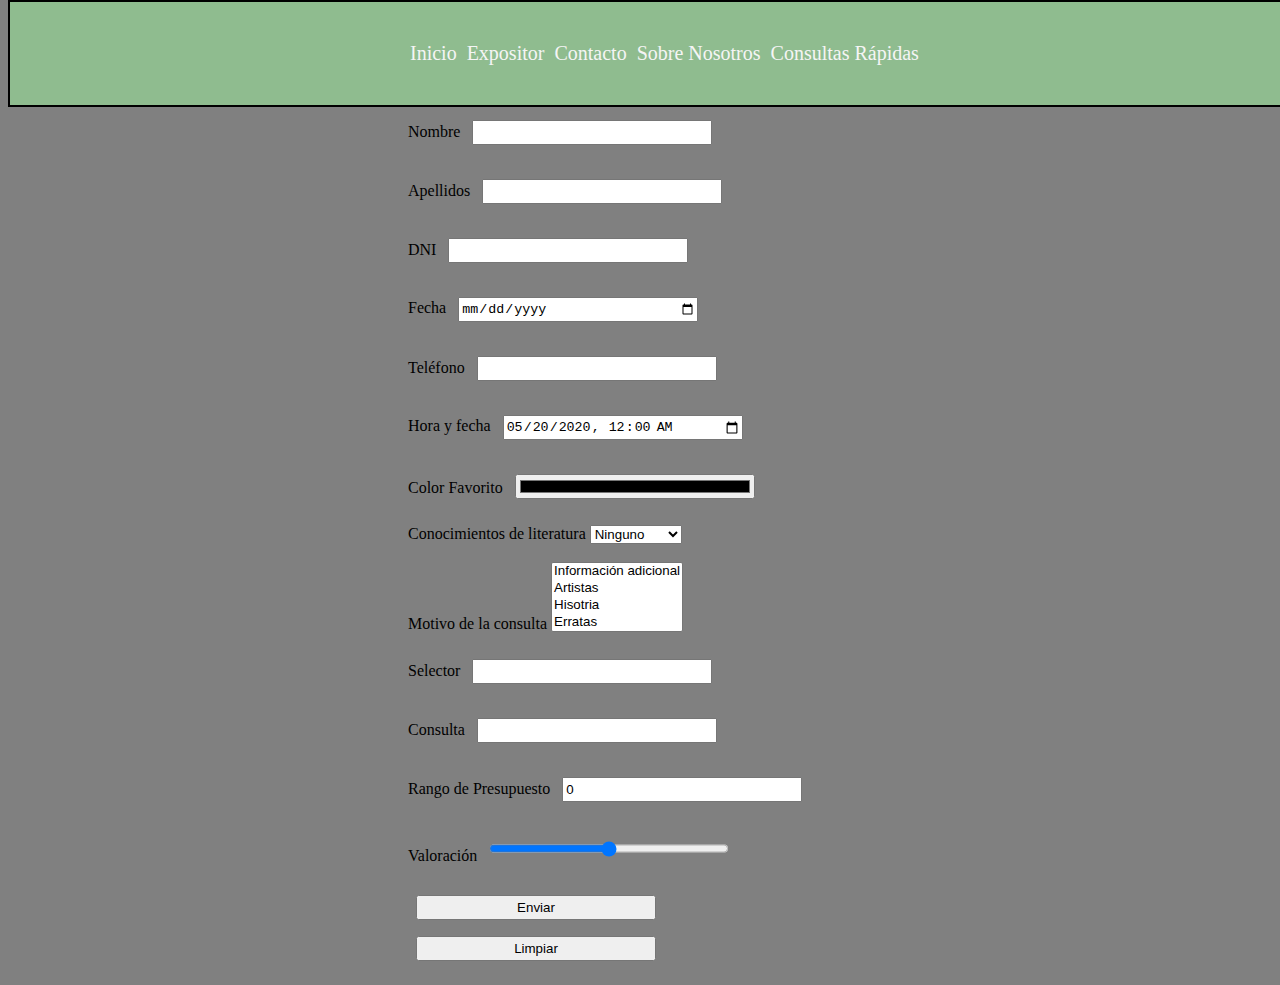
<file: form.html>
<DOC!DOCTYPE html>
<html>
<head>
      <meta http-equiv="Content-Type" content="text/html charset=utf-8">
      <link rel="stylesheet" type="text/css" href="styleform.css">
  <script src="http://html5shim.googlecode.com/svn/trunk/html5.js"></script>
      <title>Formulario</title>
</head>

<body>

  <div class='navbar'>

      <a href='index.html'>Inicio</a>&nbsp
      <a href='expositor.html'>Expositor</a>&nbsp
      <a href='form.html'>Contacto</a>&nbsp
      <a href='received'>Sobre Nosotros</a>&nbsp
      <a href='form2.html'>Consultas Rápidas</a>
</div>
	


<form action="received.html" method="GET">
<label>Nombre</label>
<input type="text" id="nombre" name="nombre"></br></br>
<label>Apellidos</label>
<input type="text" id="apellidos" name="apellidos"></br></br>
	<label>DNI</label>
	<input type="text" id="DNI" name="DNI" minlength="9"  maxlength="9"></br></br>
	<label>Fecha</label>
	<input type="date" id="fecha" name="text" valuemin="1900-01-01"></br></br>
	<label>Teléfono</label>
	<input type="tel" id="telf"name="teléfono"  minlength="9"  maxlength="9"></br></br>
	<label>Hora y fecha</label>
	<input type="datetime-local" id="hora"name="hora" value="2020-05-20T00:00" max="2020-05-20T00:00"></br></br>
	<label>Color Favorito</label>
	<input type="color" name="color" value=""></br></br>
    <label>Conocimientos de literatura</label>
    <select name="Nivel">
    	<option value="1">Ninguno</option>
    	<option value="2">Principiante</option>
    	<option value="3">Intermedio</option>
    	<option value="4">Experto</option>
    </select></br></br>

   <label>Motivo de la consulta</label> 
   <select name="motivo" id="consulta múltiple"multiple>
    	<option value="Inf.adicional">Información adicional</option>
    	<option value="Artistas">Artistas</option>
    	<option value="Historia">Hisotria</option>
    	<option value="Erratas">Erratas</option>
    </select></br></br>
    <label for="expositores">Selector</label>
    <input list="expositor" name="selector" id="expositores">
    <datalist id="expositor">
    <option value="Cervantes">
    <option value="Lope">
    <option value="Góngora">
    <option value="Quevedo">
    <option value="Tirso">
  </datalist></br></br>

    <label>Consulta</label>
    <input type="text" name="consulta">  </br></br>
    <label>Rango de Presupuesto</label>
   <input type="number" name="numero1" value="0" min="0" max="150" step="10"></br></br>
 <label>Valoración</label>
   <input type="range" name="numero2" value="5" min="0" max="10" step="1"></br></br>


    <input type="hidden" name="oculto">

   	<input type="submit" value="Enviar"></br>
   	<input type="reset" value="Limpiar">






</form>







</body>





















</html>
</file>
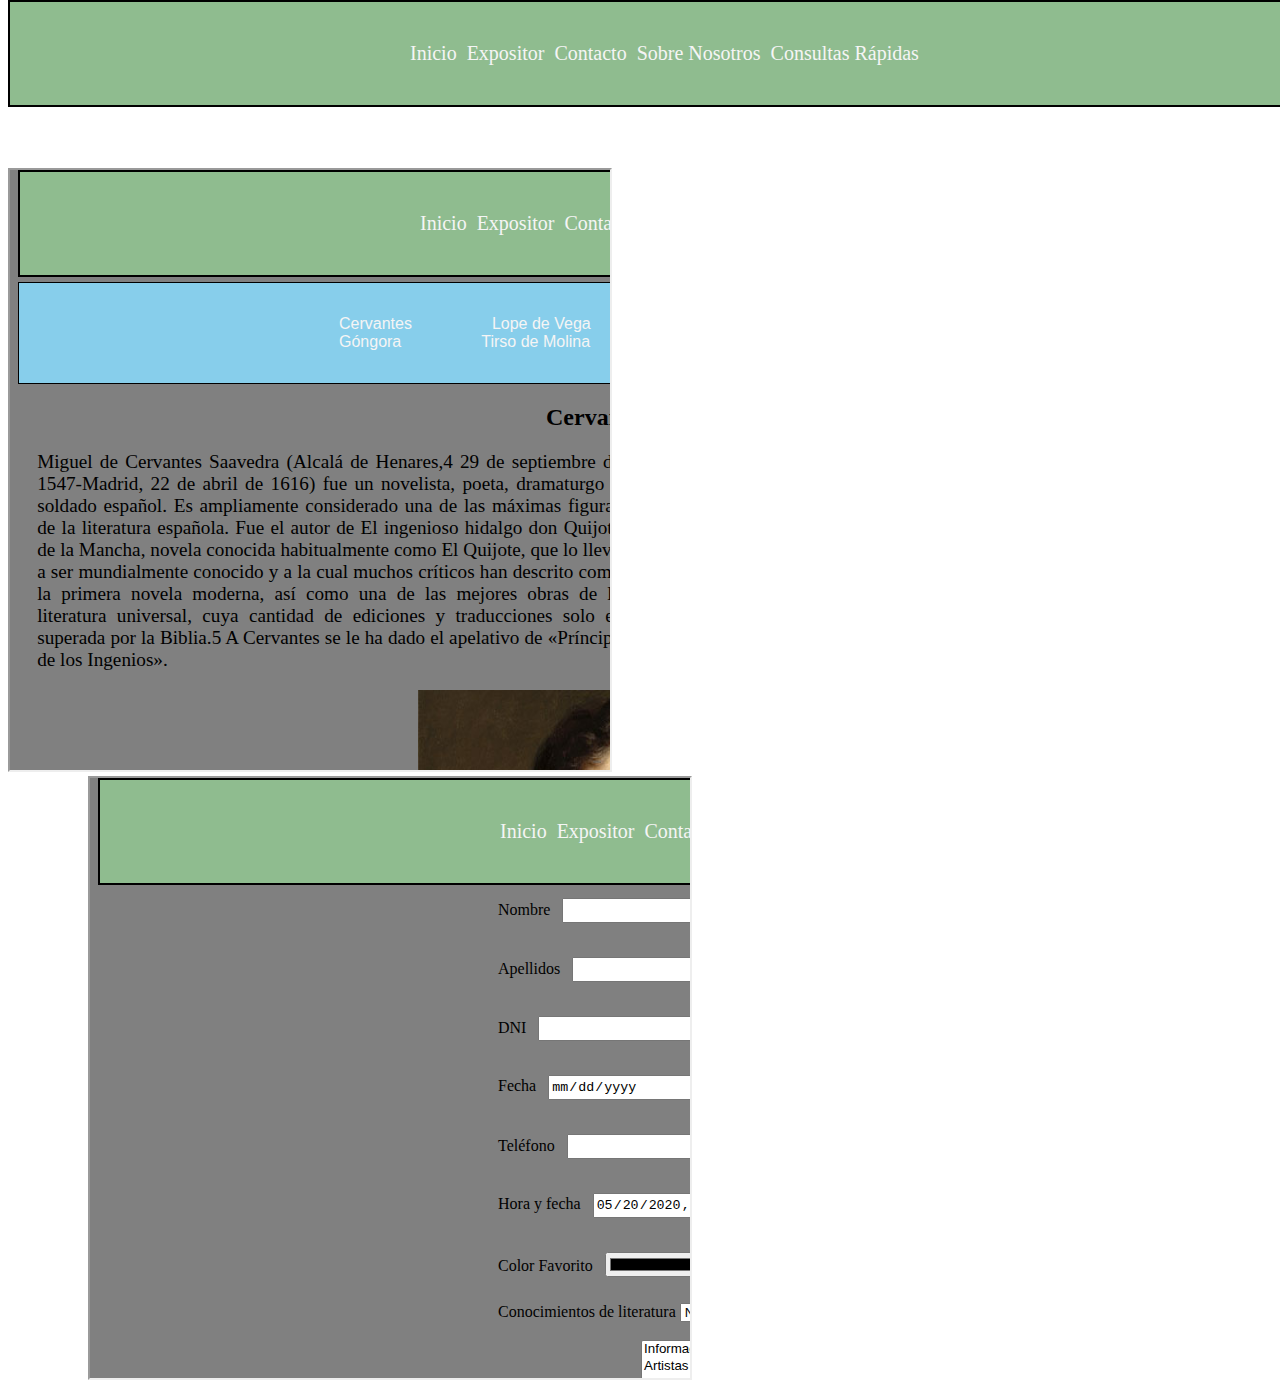
<file: form2.html>
<!DOCTYPE html>
<html>
<head>
      <meta http-equiv="Content-Type" content="text/html charset=utf-8">
       <script src="http://html5shim.googlecode.com/svn/trunk/html5.js"></script>
      <link rel="stylesheet" type="text/css" href="styleform2.css">
      <title>Consultas Rápidas</title>
</head>
<body>
<div class='navbar'>

      <a href='index.html'>Inicio</a>&nbsp
      <a href='expositor.html'>Expositor</a>&nbsp
      <a href='form.html'>Contacto</a>&nbsp
      <a href='received'>Sobre Nosotros</a>&nbsp
      <a href='form2.html'>Consultas Rápidas</a>
</div>

<iframe src="expositor.html" id="iframe1"></iframe>&nbsp
<iframe src="form.html" id="iframe2"></iframe>

</body>
</file>
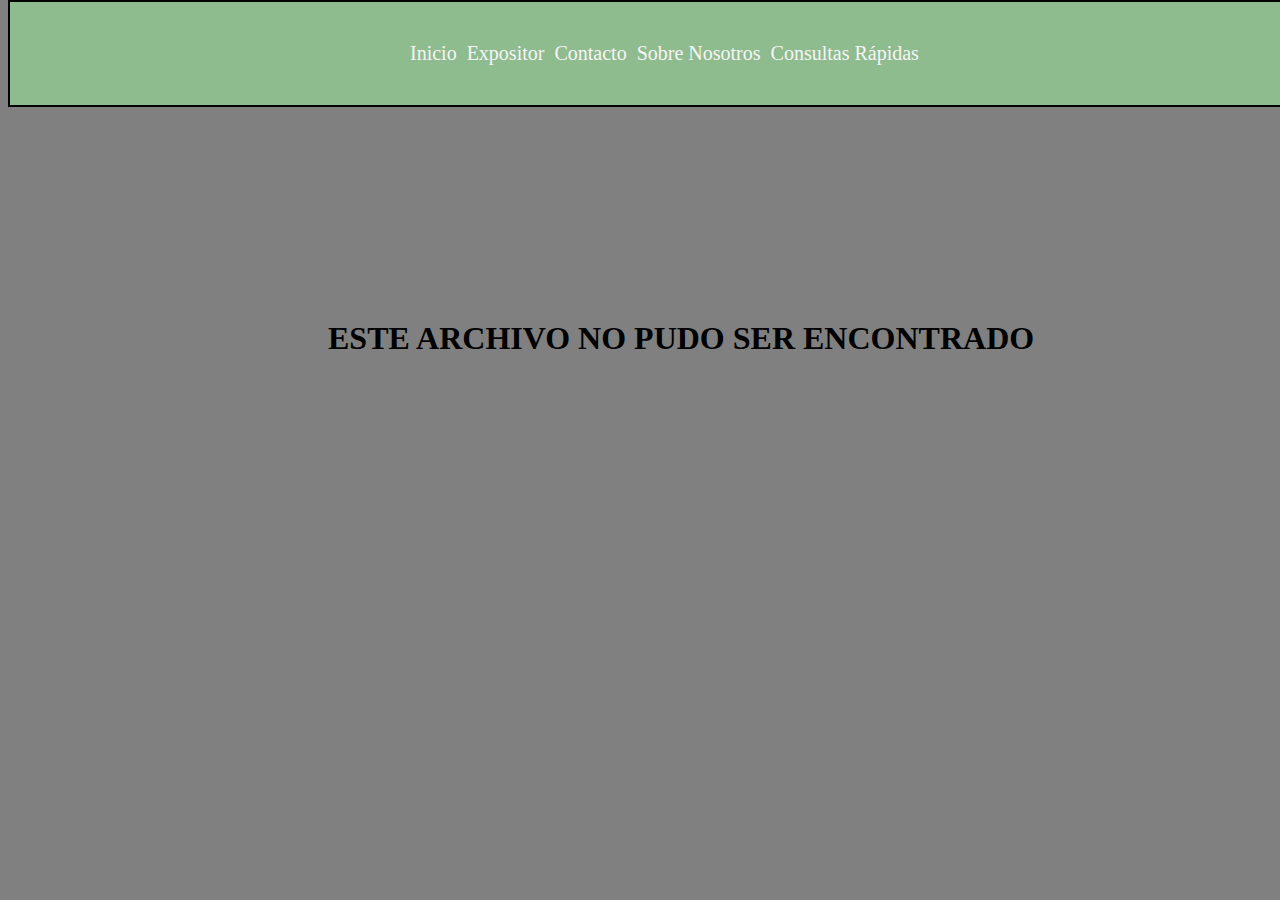
<file: noexiste.html>
<!DOCTYPE html>
<html>
<head>
      <meta http-equiv="Content-Type" content="text/html charset=utf-8">
       <script src="http://html5shim.googlecode.com/svn/trunk/html5.js"></script>
      <link rel="stylesheet" type="text/css" href="style.css">
      <title>Error 404 not found</title>
      <link rel="icon" href="quijote.png">
</head>
<style type="text/css">
      div.navbar{
      background-color: #8FBC8F;
      padding-left: 20em;
      padding-top: 2em;
      padding-bottom: 2em;
      font-family: verdana ;
      font-size: 20px;
      border: 2px solid black;
      text-decoration: none;
}
a{
      color: whitesmoke;
      text-decoration: none;
}
.navbar {
      margin-left: 0em;
position: fixed;
top: 0;
width: 100%;
text-decoration: none;
}
h1{
      margin-top: 10em;
      margin-left: 10em;
}
</style>
<div class='navbar'>

      <a href='index.html'>Inicio</a>&nbsp
      <a href='expositor.html'>Expositor</a>&nbsp
      <a href='form.html'>Contacto</a>&nbsp
      <a href='received'>Sobre Nosotros</a>&nbsp
      <a href='form2.html'>Consultas Rápidas</a>
</div>
<h1>
      ESTE ARCHIVO NO PUDO SER ENCONTRADO
</h1>
</file>
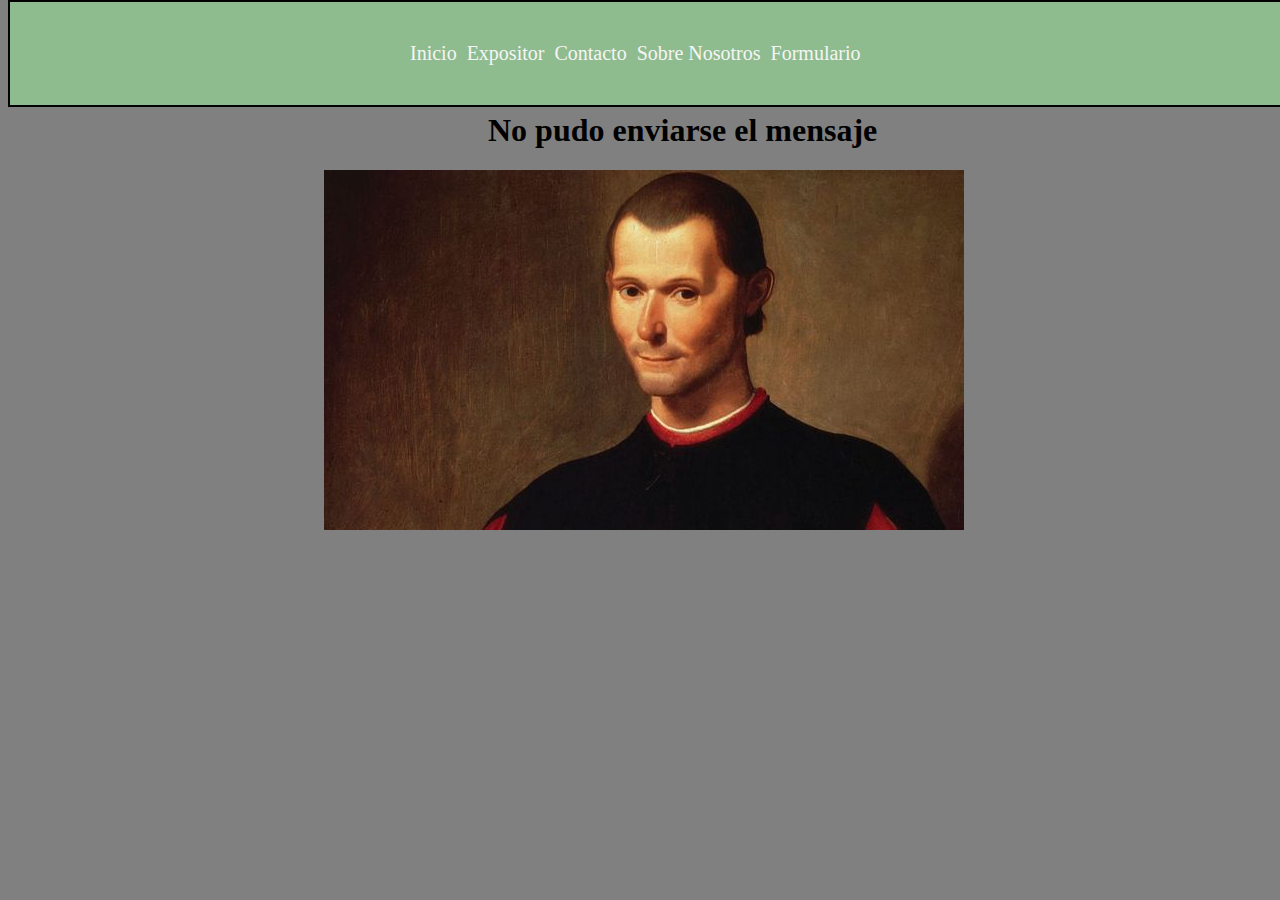
<file: received.html>
<!DOCTYPE html>
<html>
<head>
      <meta http-equiv="Content-Type" content="text/html charset=utf-8">
       <script src="http://html5shim.googlecode.com/svn/trunk/html5.js"></script>
      <title>Received</title>
     
</head>
<body>
<style type="text/css">
	
	body{
		background-color: grey;
	}
	h1{
		padding-left: 15em;
	}
	img{
		margin-left: 25%;
		width:640px ;
		height:360px ;
	}

	div.navbar{
	background-color: #8FBC8F;
	padding-left: 20em;
	padding-top: 2em;
	padding-bottom: 2em;
	font-family: verdana ;
	font-size: 20px;
	border: 2px solid black;
	text-decoration: none;}

      a{
	color: whitesmoke;
	text-decoration: none;
                            }
      .navbar {
	margin-left: 0em;
position:fixed;
top: 0;
width: 100%;
text-decoration: none;
}
.main{
	margin-top: 7em;
}
	
</style>


<div class='navbar'>

      <a href='index.html'>Inicio</a>&nbsp
      <a href='expositor.html'>Expositor</a>&nbsp
      <a href='form.html'>Contacto</a>&nbsp
      <a href='received'>Sobre Nosotros</a>&nbsp
      <a href='form2.html'>Formulario</a>
</div>

<div class="main">
<h1>
      No pudo enviarse el mensaje
</h1>
<img src="maquiavelo.jpg">
</div>
</body>
</file>
<file: style.css>
html{
      background-color: grey;

}


div.navbar{
	background-color: #8FBC8F;
	padding-left: 20em;
	padding-top: 2em;
	padding-bottom: 2em;
	font-family: verdana ;
	font-size: 20px;
	border: 2px solid black;
	text-decoration: none;
}
a{
	color: whitesmoke;
	text-decoration: none;
}
.navbar {
	margin-left: 0em;
position: fixed;
top: 0;
width: 100%;
text-decoration: none;
}

img.imagen-menu{
	background-position: center;
	margin-left: 20em;
	margin-top: 5em;
    width:50%;
    height:50%;
}
img.imagen-menu2{
background-position: center;
	margin-left: 22em;
	margin-top: 2em;
       width: 45%;
       height: 45%;

}
div.text{
	background-color: orange;
    margin-left: 18.5em;
    border-style: solid;
    border-width: 15px;
    border-color: green;
    font-family: verdana ;
	font-size: 20px;
    width: 40%;
    height: 100%;
}
table{
	margin-top: 0.5em;
	height: 100%;
	width: 100%;
	margin-left: 0.5em;
}
table, th, td {
  border: 1px solid;
  }
  th{
  	background-color: purple ;
  	color: whitesmoke;}
 .red{
 	background-color: red;
 }
 .rojo{
 	background-color: red;
 }

 .blue{
 	background-color: blue;
 }
 .azul{
 	background-color: blue;
 }
 .green{
 	background-color: green;
 }
 .verde{
 	background-color: green;
 }
 .leyenda{
 	font-family: verdana;
 	color: white;
 }
  
  form{
  	   margin-left: 35em;
  	   margin-top: 1em;
  }
  .code{margin-top: 2em;
  	margin-left: 20em;
  	width: 50%;
  	height: 50%;
  	background-color: white;
    scroll-behavior
  }
</file>
<file: styleexpositor.css>
html{
      background-color: grey;

}


div.navbar{
	background-color: #8FBC8F;
	padding-left: 20em;
	padding-top: 2em;
	padding-bottom: 2em;
	font-family: verdana ;
	font-size: 20px;
	border: 2px solid black;
	text-decoration: none;
}
a{
	color: whitesmoke;
	text-decoration: none;
}
.navbar {
	margin-left: 0em;
position: fixed;
top: 0;
width: 100%;
text-decoration: none;
}

ul.submenu{
	border: 1px solid black;
	background-color: skyblue;
	margin-top: 7em;
	padding-left:15em;
	padding-top: 2em;
	padding-bottom: 2em;
	font-family: arial;
	font-size: 15 px;
	text-decoration: none;
	overflow: hidden;
}
.submenu{
	overflow: hidden;
	position: static;
      top: 0;
      width: 100%;
}
ul{
	color: whitesmoke;
	list-style: none;

}
li{
	display: inline;
	padding-left: 5em;
	float: left;
      display: block;
      color: white;
      text-decoration: none;
}

li a:hover{
	background-color: #ddd;
  color: black;
}
h2{
	padding-left: 22em;
	font-family: Verdana;
}

img{
	padding-left: 25em;
	width: 400px;
	height: 400px;
}

p.typewriter{
  overflow: hidden;
  border-right: .15em solid black;
  white-space:normal;
  font-size: 1.2rem;
  width: 0;
  animation: typing 4s steps(15,end)forwards;
  }

.container{
	display: inline-block;
}

@keyframes typing {
  from { width: 0 }
  to { width: 100% }
}

p.typewriter2 {
  overflow: hidden;
  border-right: .15em solid black;
  white-space:normal;
  font-size: 1.2rem;
  width: 0;
  animation: typing 4s steps(15,end)forwards;
}

p{
	margin: 1em;
	font-family: verdana;
	font-size: 15px;
	text-align: justify;
}
</file>
<file: styleform.css>
div.navbar{
	background-color: #8FBC8F;
	padding-left: 20em;
	padding-top: 2em;
	padding-bottom: 2em;
	font-family: verdana ;
	font-size: 20px;
	border: 2px solid black;
	text-decoration: none;
}
a{
	color: whitesmoke;
	text-decoration: none;
}
.navbar {
	margin-left: 0em;
position: fixed;
top: 0;
width: 100%;
text-decoration: none;
}

body{
	background-color: grey;
}
form{
	margin-top: 7em;
	padding-left: 25em;
	width: 100%;
  max-width: 600px;
  display: block;
  flex-direction: column;
  justify-content: center;
  align-items: center;

}

input {
  width: 40%;
  height: 25px;
  margin: 0.5rem;
}
datalist {
  display: none;
}

}
</file>
<file: styleform2.css>
div.navbar{
	background-color: #8FBC8F;
	padding-left: 20em;
	padding-top: 2em;
	padding-bottom: 2em;
	font-family: verdana ;
	font-size: 20px;
	border: 2px solid black;
	text-decoration: none;
}
a{
	color: whitesmoke;
	text-decoration: none;
}
.navbar {
	margin-left: 0em;
position: fixed;
top: 0;
width: 100%;
text-decoration: none;
}



#iframe1{
	margin-top:10em ;

width:600px ;
height:600px ;
}

#iframe2{
	margin-top:10 em ;
	margin-left:5em;
	width:600px ;
height:600px ;
}
</file>
